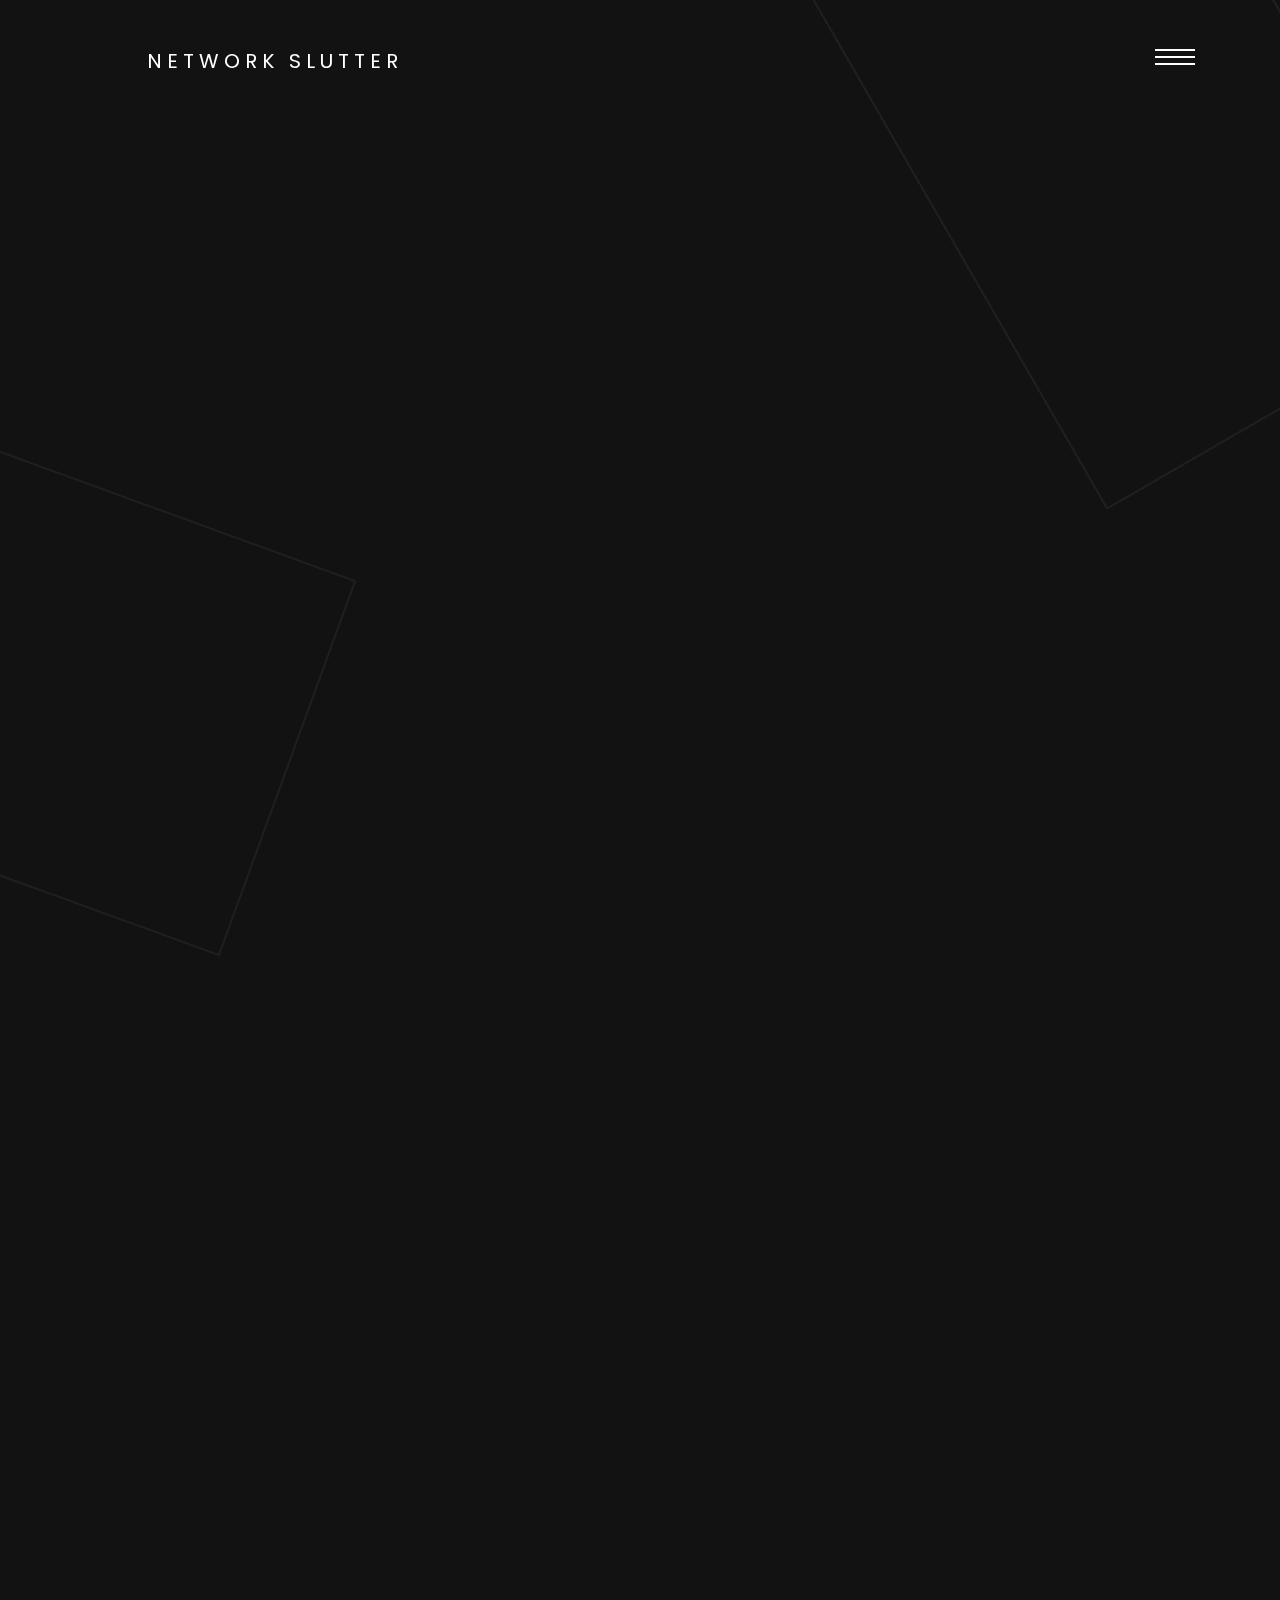
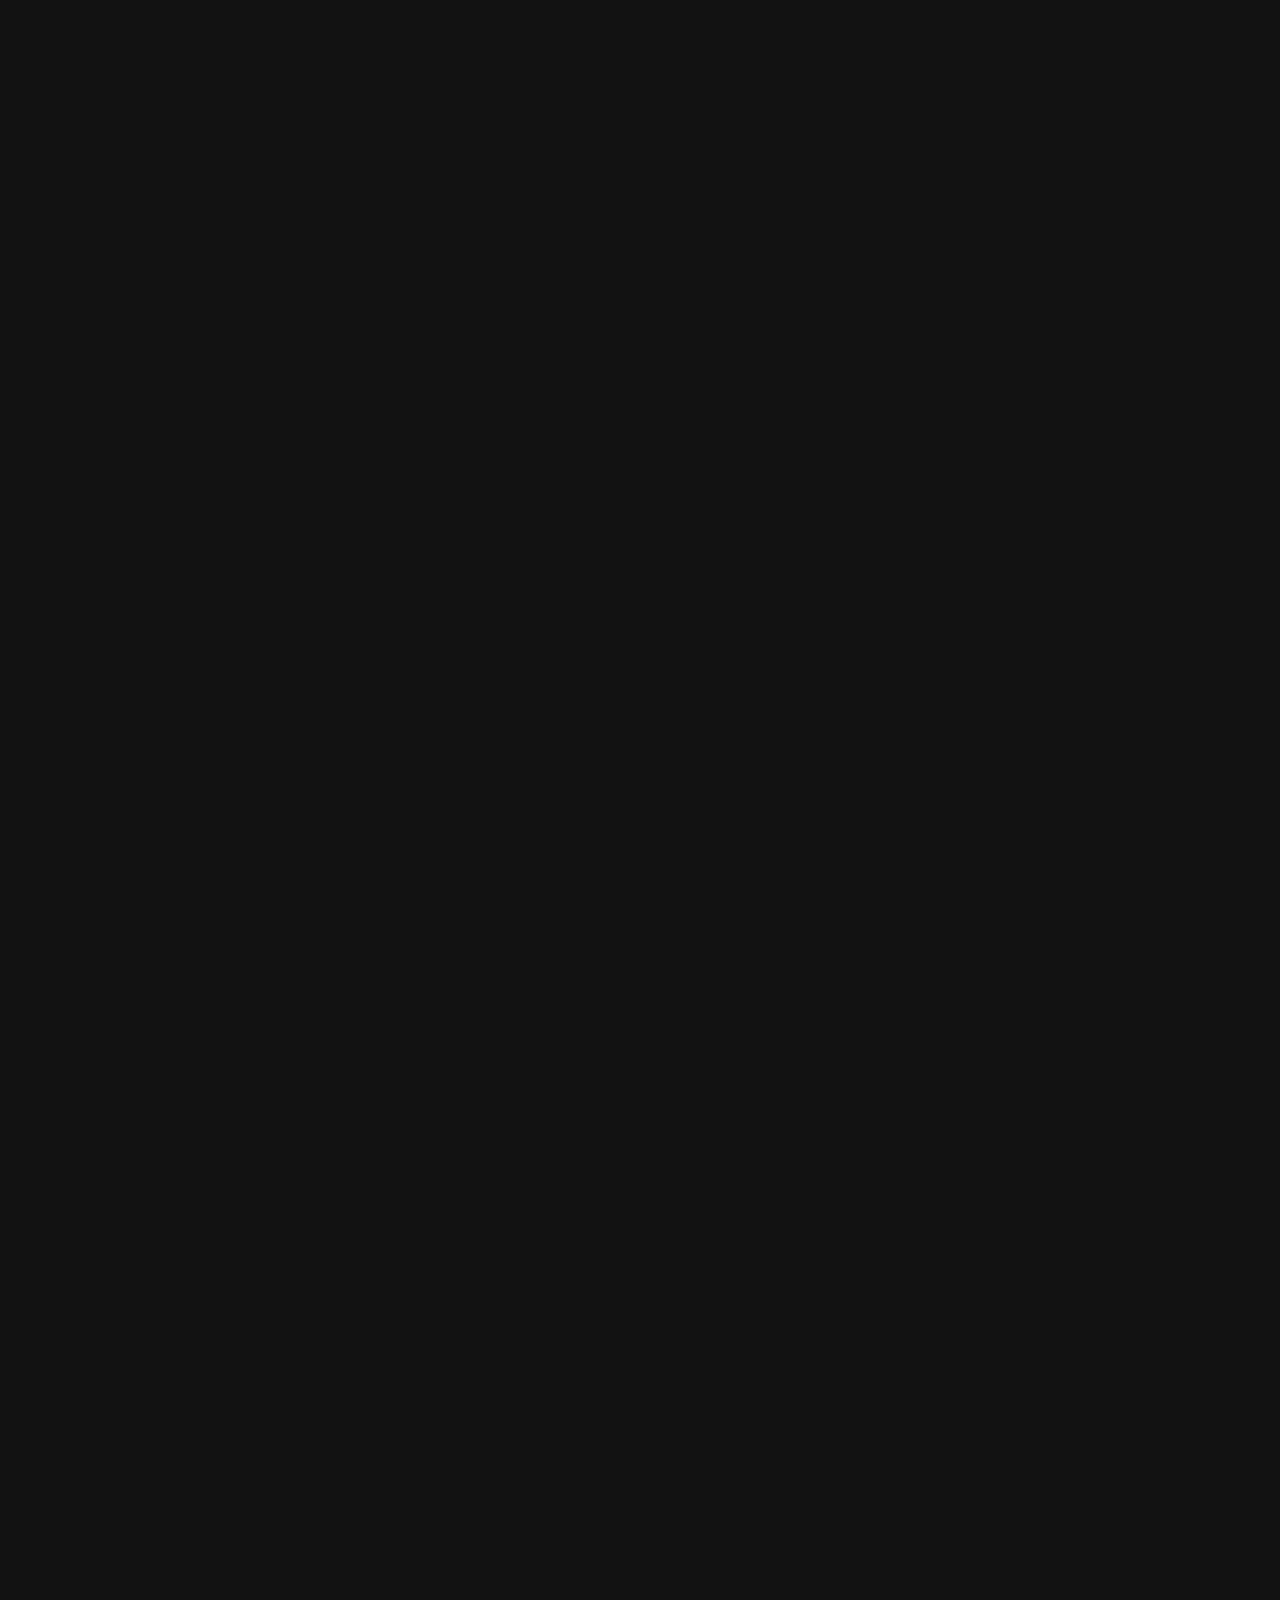
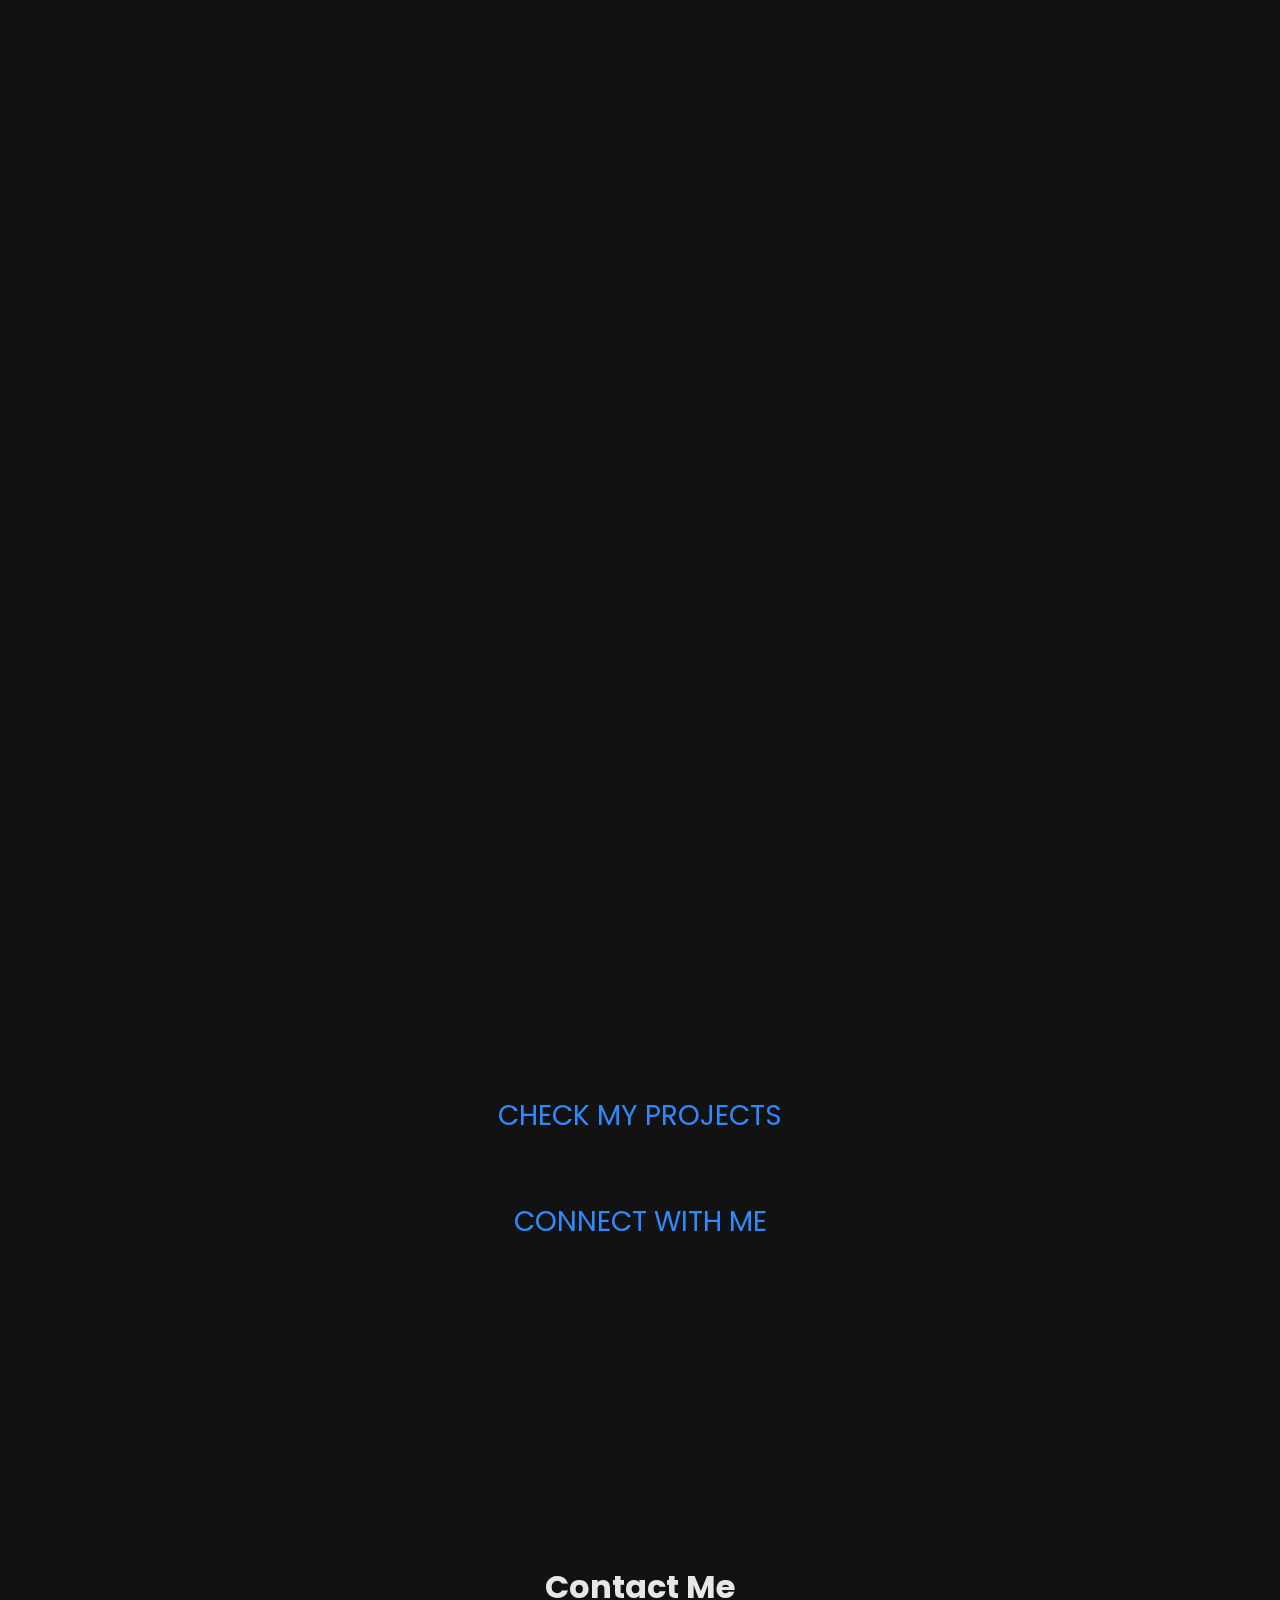
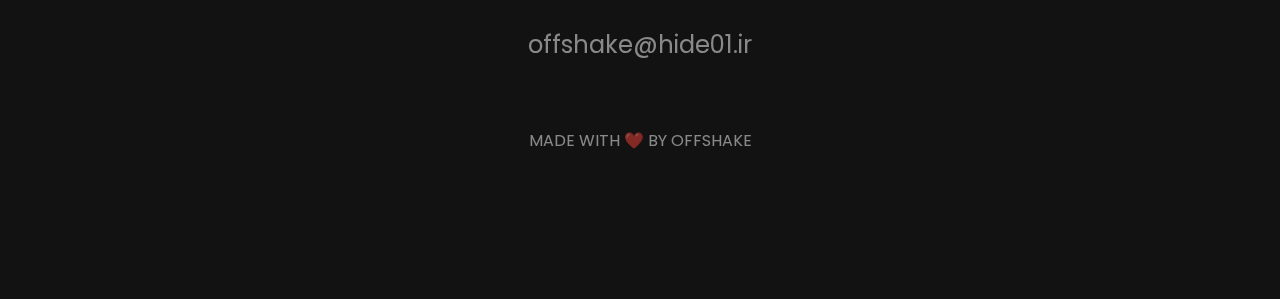
<file: index.html>
<!DOCTYPE html>
<html lang="en">

<head>
	<title> OFFSHAKE • Pentester </title>
	<meta charset="UTF-8">
	<meta name="description" content="Network Slutter, Portfolio website, Computer Science student">
	<meta name="keywords"
		content="OffShake, offshake, Network Slutter, NetSlutter, netslutter, coder, coding, linux, unix, arch user">
	<meta name="author" content="Network Slutter">
	<link rel="shortcut icon" type="image/png" href="images/offshake.png">
	<link rel="fluid-icon" href="fluidicon.png" title=" OFFSHAKE • Pentester ">
	<link rel="mask-icon" href="/images/offshake.svg">
	<link rel="icon" href="/images/offshake.png">
	<meta name="viewport" content="width=device-width, initial-scale=1, shrink-to-fit=no">
	<link href="https://fonts.googleapis.com/css?family=Poppins:300,400,700" rel="stylesheet">
	<link rel="stylesheet" href="css/open-iconic-bootstrap.min.css">
	<link rel="stylesheet" href="css/animate.css">
	<link rel="stylesheet" href="css/owl.carousel.min.css">
	<link rel="stylesheet" href="css/owl.theme.default.min.css">
	<link rel="stylesheet" href="css/magnific-popup.css">
	<link rel="stylesheet" href="css/aos.css">
	<link rel="stylesheet" href="css/ionicons.min.css">
	<link rel="stylesheet" href="css/bootstrap-datepicker.css">
	<link rel="stylesheet" href="css/jquery.timepicker.css">
	<link rel="stylesheet" href="css/flaticon.css">
	<link rel="stylesheet" href="css/icomoon.css">
	<link rel="stylesheet" href="css/style.css">
</head>
<div class="page">
	<nav id="colorlib-main-nav" role="navigation">
		<a href="#" class="js-colorlib-nav-toggle colorlib-nav-toggle active"><i></i></a>
		<div class="js-fullheight colorlib-table">
			<div class="colorlib-table-cell js-fullheight">
				<div class="row no-gutters">
					<div class="col-md-12 text-center">
						<h1 class="mb-4"><a href="index.html" class="logo">Networks Slutter</a></h1>
						<ul>
							<li class="active"><a href="index.html"><span><small>01</small>Resume</span></a>
							</li>
							<li><a href="projects.html"><span><small>02</small>Projects</span></a></li>
							<li><a href="https://github.com/netslutter/" target="_blank"><span><small>03</small>My
										GitHub</span></a></li>
							<li><a href="https://telegram.me/offshake"><span><small>04</small>Connet With Me</span></a></li>
							<li><a href="https://networkslutter.blogspot.com"><span><small>05</small>Blog</span></a></li>
						</ul>
					</div>
				</div>
			</div>
		</div>
	</nav>

	<div id="colorlib-page">
		<header>
			<div class="container">
				<div class="row">
					<div class="col-md-12">
						<div class="colorlib-navbar-brand">
							<a class="colorlib-logo" href="tariqulrayyan.github.io/"></span>Network Slutter</a>
						</div>
						<a href="#" class="js-colorlib-nav-toggle colorlib-nav-toggle"><i></i></a>
					</div>
				</div>
			</div>
		</header>

		<section class="home-slider owl-carousel js-fullheight">
			<div class="slider-item js-fullheight">
				<div class="overlay"></div>
				<div class="container">
					<div class="row slider-text align-items-center text-center justify-content-center"
						data-scrollax-parent="false">
						<div class="col-md-12 ftco-animate" data-scrollax=" properties: { translateY: '70%' }">
							<p><a href="#" class="scroll">Hello! I'm</a></p>
							<h1 class="mb-3" data-scrollax="properties: { translateY: '30%', opacity: 1.6 }">OffShake</h1>
							<p><a href="#" class="scroll">Ethical Hacker</a></p>
							<p><a href="#" class="scroll"><b>&</b></a></p>
							<p><a href="#" class="scroll">A Pentester</a></p>
							<p><a href="#" class="scroll">Who Also Loves Artificial Inteligence</a></p>
						</div>
					</div>
				</div>
			</div>
		</section>

		<section class="ftco-section about-section">
			<div class="container">
				<div class="row d-flex my-5" data-scrollax-parent="true">
					<div class="col-md-2"></div>
					<div class="col-md-6 wrap ftco-animate">
						<div class="about-desc">
							<h1 class="bold-text">About</h1>
							<div class="p-5">
								<h2 class="mb-5">Hi! I'm OffShake</h2>
								<p>Learn from yesterday, live for today, hope for tomorrow. The important thing is not
									to stop questioning.</p>
								<p><a href="#resume_of_offshake">Checkout my resume</a></p>
								<ul class="ftco-footer-social list-unstyled mt-4">
									<li><a href="https://github.com/netslutter/" target="_blank"><span
												class="icon-github"></span></a></li>
									<li><a href="https://api.whatsapp.com/send/?phone=12066385327&text&type=phone_number&app_absent=0&text=Hi,%20My%20name%20is"
											target="_blank"><span class="icon-whatsapp"></span></a></li>
									<li><a href="https://telegram.me/offshake" target="_blank"><span
												class="icon-telegram"></span></a></li>
									<li><a href="https://instagram.com/netslutter" target="_blank"><span
												class="icon-instagram"></span></a></li>
								</ul>
								<h5>Contact me here!</h5>
								<p>Email: <a href="mailto:offshake@hide01.ir">offshake@hide01.ir</a></p>
							</div>
						</div>
					</div>
				</div>
				<div class="row d-flex justify-content-end mt-5">
					<div class="col-md-10">
						<div class="profile ftco-animate">
							<h2 id="resume_of_ashwini" class="mb-4">Profile</h2>
							<h4 class="mb-4">I'm a Software Developer, Pentester & AI Enthusiast.</h4>
							<p>Hello , My name is Md Rayyan Nawaz,
								I'm a Software Developer and an
								Pentester with a pursuing degree of
								Bachelor in Technology in Computer
								Science branch and also I'm an
								Linux Enthusiast and a Open Source
								Advocate, Who loves to use and
								promote Open Source software and
								products.<br>
								My Aim is to work for an
								Organisation where I can utilize my
								skill and also travel the world.</p>
							<div class="row my-5">
								<div class="col-md-6">
									<p><strong>Name:</strong> <span>OffShake</span></p>
									<p><strong>Address:</strong> <span>XQ6V+MFW, Rajpalli Jamtara, Jamtara, Jharkhand Pin: 815351</span></p>
								</div>
							</div>
						</div>

						<div class="exp mt-5 ftco-animate">
							<h2 class="mb-4">Experience</h2>

							<div class="exp-wrap py-4">
								<div class="desc">
									<h4>Cyber Security Analyst<span> - XQ6V+MG Jamtara</span> </h4>
									<p class="location">Jharkhand</p>
								</div>
							</div>

							<div class="exp-wrap py-4">
								<div class="desc">
									<h4>Pentester <span> - BreachLock Inc</span> </h4>
									<p class="location">Startup</p>
								</div>
							</div>

							<div class="exp-wrap py-4">
								<div class="desc">
									<h4>Security Consultant <span> - Reltio </span> </h4>
									<p class="location">Startup</p>
								</div>
							</div>

							<div class="exp-wrap py-4">
								<div class="desc">
									<h4>Designer &amp; Developer <span> - <a href="https://networkslutter.blogspot.com"
												target="_blank">offshake.tech/blog</a></span> </h4>
								</div>
							</div>
							<div class="exp mt-5 ftco-animate">
								<h2 class="mb-4">Education</h2>
								<div class="exp-wrap py-4">
									<div class="desc">
										<h4>Bacheclor of Technology in Computer Science & Engineering<span> - O.P.
												Jindal University</span> </h4>
										<p class="location">Raigarh - Chhattisgarh</p>
									</div>
									<div class="year">
										<p>2018 - 2022</p>
									</div>
								</div>
								<div class="exp-wrap py-4">
									<div class="desc">
										<h4>12th PCM<span> - NEMS</span> </h4>
										<p class="location">Bhilai - Chhattisgarh</p>
									</div>
									<div class="year">
										<p>2017 - 2018</p>
									</div>
								</div>
								<div class="exp-wrap py-4">
									<div class="desc">
										<h4>10th<span> - NEMS</span> </h4>
										<p class="location">Bhilai - Chhattisgarh</p>
									</div>
									<div class="year">
										<p>2015 - 2016</p>
									</div>
								</div>
							</div>
						</div>
					</div>
				</div>
				<div class="row mt-5 flex-column ftco-animate">
					<div class="col-md-8">
						<h2 class="mb-4">My Technical Skills</h2><br>
					</div>
					<div class="col-md-6 animate-box">
						<div class="progress-wrap">
							<h4>GNU/LINUX</h4>
							<div class="progress">
								<div class="progress-bar color-1" role="progressbar" aria-valuenow="90"
									aria-valuemin="0" aria-valuemax="100" style="width:90%">
									<span>90%</span>
								</div>
							</div>
						</div>
					</div>
					<div class="col-md-6 animate-box" data-animate-effect="fadeInRight">
						<div class="progress-wrap">
							<h4>MACHINE LEARNING</h4>
							<div class="progress">
								<div class="progress-bar color-1" role="progressbar" aria-valuenow="80"
									aria-valuemin="0" aria-valuemax="100" style="width:80%">
									<span>80%</span>
								</div>
							</div>
						</div>
					</div>
					<div class="col-md-6 animate-box" data-animate-effect="fadeInRight">
						<div class="progress-wrap">
							<h4>BASH</h4>
							<div class="progress">
								<div class="progress-bar color-1" role="progressbar" aria-valuenow="85"
									aria-valuemin="0" aria-valuemax="100" style="width:85%">
									<span>85%</span>
								</div>
							</div>
						</div>
					</div>
					<div class="col-md-6 animate-box">
						<div class="progress-wrap">
							<h4>PYTHON 3</h4>
							<div class="progress">
								<div class="progress-bar color-1" role="progressbar" aria-valuenow="85"
									aria-valuemin="0" aria-valuemax="100" style="width:85%">
									<span>85%</span>
								</div>
							</div>
						</div>
					</div>
					<div class="col-md-6 animate-box">
						<div class="progress-wrap">
							<h4>C</h4>
							<div class="progress">
								<div class="progress-bar color-1" role="progressbar" aria-valuenow="75"
									aria-valuemin="0" aria-valuemax="100" style="width:75%">
									<span>75%</span>
								</div>
							</div>
						</div>
					</div>
					<div class="col-md-6 animate-box" data-animate-effect="fadeInRight">
						<div class="progress-wrap">
							<h4>SQL</h4>
							<div class="progress">
								<div class="progress-bar color-1" role="progressbar" aria-valuenow="70"
									aria-valuemin="0" aria-valuemax="100" style="width:70%">
									<span>70%</span>
								</div>
							</div>
						</div>
					</div>
					<div class="col-md-6 animate-box" data-animate-effect="fadeInRight">
						<div class="progress-wrap">
							<h4>Data Structure</h4>
							<div class="progress">
								<div class="progress-bar color-1" role="progressbar" aria-valuenow="80"
									aria-valuemin="0" aria-valuemax="100" style="width:80%">
									<span>80%</span>
								</div>
							</div>
						</div>
					</div>
					<div class="col-md-6 animate-box">
						<div class="progress-wrap">
							<h4>WordPress</h4>
							<div class="progress">
								<div class="progress-bar color-1" role="progressbar" aria-valuenow="70"
									aria-valuemin="0" aria-valuemax="100" style="width:70%">
									<span>70%</span>
								</div>
							</div>
						</div>
					</div>
				</div>
			</div>
	</div>
</div>
</section>
<section>
	<div class="container">
		<div class="row mb-5 justify-content-center">
			<h3 class="mb-3"><a href="projects.html">CHECK MY PROJECTS</a></h3>
		</div>
	<div class="row mb-5 justify-content-center">
			<h3 class="mb-3"><a href="tariqulrayyan.github.io">CONNECT WITH ME</a></h3>
		</div>
	</div>
</section>
<footer class="ftco-footer ftco-bg-dark ftco-section">
	<div class="container">
		<div class="row mb-5 justify-content-center">
			<div class="col-md-5 text-center">
				<div class="ftco-footer-widget mb-5">
					<ul class="ftco-footer-social list-unstyled">
						<li class="ftco-animate"><a href="https://github.com/netslutter" target="_blank"><span
									class="icon-github"></span></a></li>
						<li class="ftco-animate"><a href="https://api.whatsapp.com/send/?phone=12066385327&text&type=phone_number&app_absent=0&text=Hi,%20My%20name%20is"
								target="_blank"><span class="icon-whatsapp"></span></a></li>
						<li class="ftco-animate"><a href="telegram.me/offshake" target="_blank"><span
									class="icon-telegram"></span></a></li>
						<li class="ftco-animate"><a href="https://instagram.com/netslutter" target="_blank"><span
									class="icon-instagram"></span></a></li>
					</ul>
				</div>
				<div class="ftco-footer-widget text-center">
					<h2 class="mb-3">Contact Me</h2>
					<h4 class="mb-3"><a href="mailto:offshake@hide01.ir">offshake@hide01.ir</a></h4>
				</div>
			</div>
		</div>
		<div class="row">
			<div class="col-md-12 text-center">
				<p>MADE WITH ❤️ BY OFFSHAKE</p>
			</div>
		</div>
	</div>
</footer>

<!-- loader -->
<div id="ftco-loader" class="show fullscreen"><svg class="circular" width="48px" height="48px">
		<circle class="path-bg" cx="24" cy="24" r="22" fill="none" stroke-width="4" stroke="#eeeeee" />
		<circle class="path" cx="24" cy="24" r="22" fill="none" stroke-width="4" stroke-miterlimit="10"
			stroke="#F96D00" /></svg></div>

</div>

</div>
<!--Start of Tawk.to Script-->
<script type="text/javascript">
var Tawk_API=Tawk_API||{}, Tawk_LoadStart=new Date();
(function(){
var s1=document.createElement("script"),s0=document.getElementsByTagName("script")[0];
s1.async=true;
s1.src='https://embed.tawk.to/60727f7c067c2605c0c14053/1f2vk4030';
s1.charset='UTF-8';
s1.setAttribute('crossorigin','*');
s0.parentNode.insertBefore(s1,s0);
})();
</script>
<!--End of Tawk.to Script-->		


<script src="js/jquery.min.js"></script>
<script src="js/jquery-migrate-3.0.1.min.js"></script>
<script src="js/popper.min.js"></script>
<script src="js/bootstrap.min.js"></script>
<script src="js/jquery.easing.1.3.js"></script>
<script src="js/jquery.waypoints.min.js"></script>
<script src="js/jquery.stellar.min.js"></script>
<script src="js/owl.carousel.min.js"></script>
<script src="js/jquery.magnific-popup.min.js"></script>
<script src="js/aos.js"></script>
<script src="js/jquery.animateNumber.min.js"></script>
<script src="js/scrollax.min.js"></script>
<script src="js/bootstrap-datepicker.js"></script>
<script src="js/jquery.timepicker.min.js"></script>
<script src="js/main.js"></script>

</body>

</html>
</file>
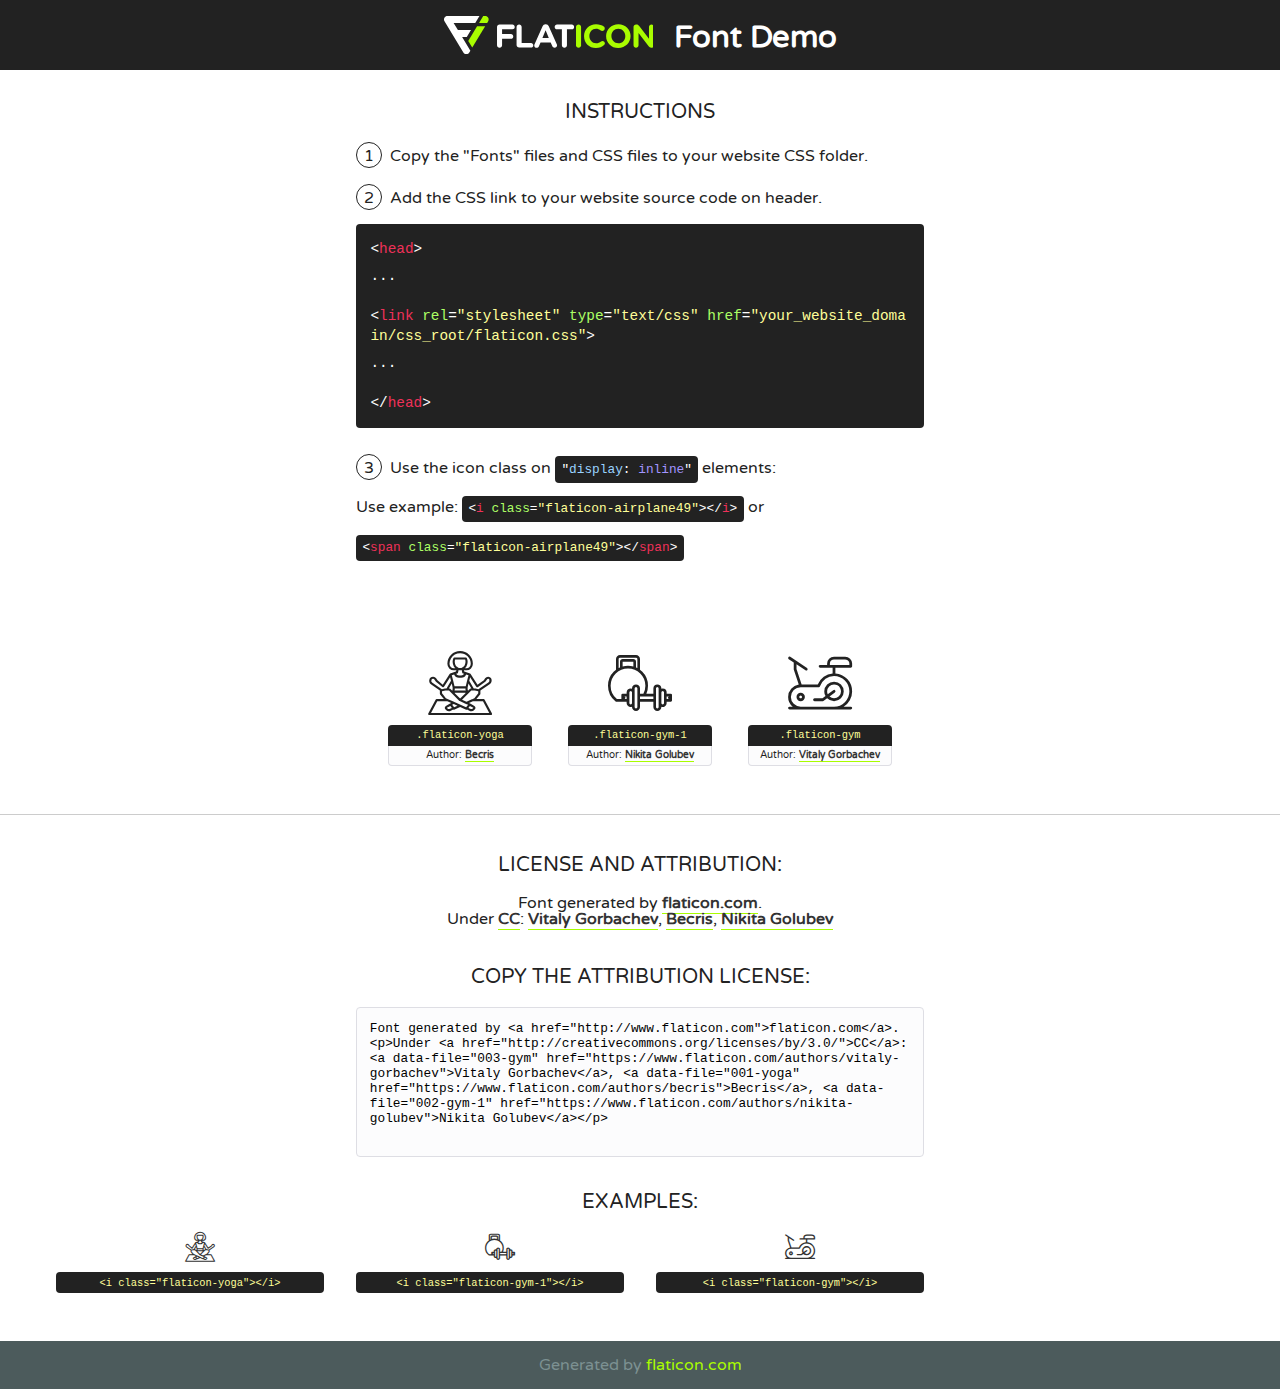
<file: fonts/flaticon/font/flaticon.html>
<!DOCTYPE html>
<!--
  Flaticon icon font: Flaticon
  Creation date: 23/07/2018 14:52
-->
<html>
<!DOCTYPE html>
<html>

<head>
    <title>Flaticon WebFont</title>
    <link href="http://fonts.googleapis.com/css?family=Varela+Round" rel="stylesheet" type="text/css" />
    <link rel="stylesheet" type="text/css" href="flaticon.css">
    <meta charset="UTF-8">
    <style>
    html, body, div, span, applet, object, iframe,
    h1, h2, h3, h4, h5, h6, p, blockquote, pre,
    a, abbr, acronym, address, big, cite, code,
    del, dfn, em, img, ins, kbd, q, s, samp,
    small, strike, strong, sub, sup, tt, var,
    b, u, i, center,
    dl, dt, dd, ol, ul, li,
    fieldset, form, label, legend,
    table, caption, tbody, tfoot, thead, tr, th, td,
    article, aside, canvas, details, embed, 
    figure, figcaption, footer, header, hgroup, 
    menu, nav, output, ruby, section, summary,
    time, mark, audio, video {
        margin: 0;
        padding: 0;
        border: 0;
        font-size: 100%;
        font: inherit;
        vertical-align: baseline;
    }
    /* HTML5 display-role reset for older browsers */
    article, aside, details, figcaption, figure, 
    footer, header, hgroup, menu, nav, section {
        display: block;
    }
    body {
        line-height: 1;
    }
    ol, ul {
        list-style: none;
    }
    blockquote, q {
        quotes: none;
    }
    blockquote:before, blockquote:after,
    q:before, q:after {
        content: '';
        content: none;
    }
    table {
        border-collapse: collapse;
        border-spacing: 0;
    }
    body {
        font-family: 'Varela Round', Helvetica, Arial, sans-serif;
        font-size: 16px;
        color: #222;
    }
    a {
        color: #333;
        border-bottom: 1px solid #a9fd00;
        font-weight: bold;
        text-decoration: none;
    }
    * {
        -moz-box-sizing: border-box;
        -webkit-box-sizing: border-box;
        box-sizing: border-box;
        margin: 0;
        padding: 0;
    }
    [class^="flaticon-"]:before, [class*=" flaticon-"]:before, [class^="flaticon-"]:after, [class*=" flaticon-"]:after {
        font-family: Flaticon;
        font-size: 30px;
        font-style: normal;
        margin-left: 20px;
        color: #333;
    }
    .wrapper {
        max-width: 600px;
        margin: auto;
        padding: 0 1em;
    }
    .title {
        font-size: 1.25em;
        text-align: center;
        margin-bottom: 1em;
        text-transform: uppercase;
    }
    header {
        text-align: center;
        background-color: #222;
        color: #fff;
        padding: 1em;
    }
    header .logo {
        width: 210px;
        height: 38px;
        display: inline-block;
        vertical-align: middle;
        margin-right: 1em;
        border: none;
    }
    header strong {
        font-size: 1.95em;
        font-weight: bold;
        vertical-align: middle;
        margin-top: 5px;
        display: inline-block;
    }
    .demo {
        margin: 2em auto;
        line-height: 1.25em;
    }
    .demo ul li {
        margin-bottom: 1em;
    }
    .demo ul li .num {
        color: #222;
        border-radius: 20px;
        display: inline-block;
        width: 26px;
        padding: 3px;
        height: 26px;
        text-align: center;
        margin-right: 0.5em;
        border: 1px solid #222;
    }
    .demo ul li code {
        background-color: #222;
        border-radius: 4px;
        padding: 0.25em 0.5em;
        display: inline-block;
        color: #fff;
        font-family: Consolas,Monaco,Lucida Console,Liberation Mono,DejaVu Sans Mono,Bitstream Vera Sans Mono,Courier New, monospace;
        font-weight: lighter;
        margin-top: 1em;
        font-size: 0.8em;
        word-break: break-all;
    }
    .demo ul li code.big {
        padding: 1em;
        font-size: 0.9em;
    }
    .demo ul li code .red {
        color: #EF3159;
    }
    .demo ul li code .green {
        color: #ACFF65;
    }
    .demo ul li code .yellow {
        color: #FFFF99;
    }
    .demo ul li code .blue {
        color: #99D3FF;
    }
    .demo ul li code .purple {
        color: #A295FF;
    }
    .demo ul li code .dots {
        margin-top: 0.5em;
        display: block;
    }
    #glyphs {
        border-bottom: 1px solid #ccc;
        padding: 2em 0;
        text-align: center;
    }
    .glyph {
        display: inline-block;
        width: 9em;
        margin: 1em;
        text-align: center;
        vertical-align: top;
        background: #FFF;
    }
    .glyph .glyph-icon {
        padding: 10px;
        display: block;
        font-family:"Flaticon";
        font-size: 64px;
        line-height: 1;
    }
    .glyph .glyph-icon:before {
        font-size: 64px;
        color: #222;
        margin-left: 0;
    }
    .class-name {
        font-size: 0.65em;
        background-color: #222;
        color: #fff;
        border-radius: 4px 4px 0 0;
        padding: 0.5em;
        color: #FFFF99;
        font-family: Consolas,Monaco,Lucida Console,Liberation Mono,DejaVu Sans Mono,Bitstream Vera Sans Mono,Courier New, monospace;
    }
    .author-name {
        font-size: 0.6em;
        background-color: #fcfcfd;
        border: 1px solid #DEDEE4;
        border-top: 0;
        border-radius: 0 0 4px 4px;
        padding: 0.5em;
    }
    .class-name:last-child {
        font-size: 10px;
        color:#888;
    }
    .class-name:last-child a {
        font-size: 10px;
        color:#555;
    }
    .class-name:last-child a:hover {
        color:#a9fd00;
    }
    .glyph > input {
        display: block;
        width: 100px;
        margin: 5px auto;
        text-align: center;
        font-size: 12px;
        cursor: text;
    }
    .glyph > input.icon-input {
        font-family:"Flaticon";
        font-size: 16px;
        margin-bottom: 10px;
    }
    .attribution .title {
        margin-top: 2em;
    }
    .attribution textarea {
        background-color: #fcfcfd;
        padding: 1em;
        border: none;
        box-shadow: none;
        border: 1px solid #DEDEE4;
        border-radius: 4px;
        resize: none;
        width: 100%;
        height: 150px;
        font-size: 0.8em;
        font-family: Consolas,Monaco,Lucida Console,Liberation Mono,DejaVu Sans Mono,Bitstream Vera Sans Mono,Courier New, monospace;
        -webkit-appearance: none;
    }
    .iconsuse {
        margin: 2em auto;
        text-align: center;
        max-width: 1200px;
    }
    .iconsuse:after {
        content: '';
        display: table;
        clear: both;
    }
    .iconsuse .image {
        float: left;
        width: 25%;
        padding: 0 1em;
    }
    .iconsuse .image p {
        margin-bottom: 1em;
    }
    .iconsuse .image span {
        display: block;
        font-size: 0.65em;
        background-color: #222;
        color: #fff;
        border-radius: 4px;
        padding: 0.5em;
        color: #FFFF99;
        margin-top: 1em;
        font-family: Consolas,Monaco,Lucida Console,Liberation Mono,DejaVu Sans Mono,Bitstream Vera Sans Mono,Courier New, monospace;
    }
    #footer {
        text-align: center;
        background-color: #4C5B5C;
        color: #7c9192;
        padding: 1em;
    }
    #footer a {
        border: none;
        color: #a9fd00;
        font-weight: normal;
    }
    @media (max-width: 960px) {
        .iconsuse .image {
            width: 50%;
        }
    }
    @media (max-width: 560px) {
        .iconsuse .image {
            width: 100%;
        }
    }
    </style>
</head>

<body class="characters-off">

    <header>
        <a href="http://www.flaticon.com" target="_blank" class="logo">
            <svg version="1.1" xmlns="http://www.w3.org/2000/svg" xmlns:xlink="http://www.w3.org/1999/xlink" xmlns:a="http://ns.adobe.com/AdobeSVGViewerExtensions/3.0/" viewBox="0 0 560.875 102.036" enable-background="new 0 0 560.875 102.036" xml:space="preserve">
                <defs>
                </defs>
                <g>
                    <g class="letters">
                        <path fill="#ffffff" d="M141.596,29.675c0-3.777,2.985-6.767,6.764-6.767h34.438c3.426,0,6.15,2.728,6.15,6.15
                        c0,3.43-2.724,6.149-6.15,6.149h-27.674v13.091h23.719c3.429,0,6.151,2.724,6.151,6.15c0,3.43-2.723,6.149-6.151,6.149h-23.719
                        v17.574c0,3.773-2.986,6.761-6.764,6.761c-3.779,0-6.764-2.989-6.764-6.761V29.675z"></path>
                        <path fill="#ffffff" d="M193.844,29.149c0-3.781,2.985-6.767,6.764-6.767c3.776,0,6.763,2.985,6.763,6.767v42.957h25.039
                        c3.426,0,6.149,2.726,6.149,6.153c0,3.425-2.723,6.15-6.149,6.15h-31.802c-3.779,0-6.764-2.986-6.764-6.768V29.149z"></path>
                        <path fill="#ffffff" d="M241.891,75.71l21.438-48.407c1.492-3.341,4.215-5.357,7.906-5.357h0.792
                        c3.686,0,6.323,2.017,7.815,5.357l21.439,48.407c0.436,0.967,0.701,1.845,0.701,2.723c0,3.602-2.809,6.501-6.414,6.501
                        c-3.161,0-5.269-1.845-6.499-4.655l-4.132-9.661h-27.059l-4.301,10.102c-1.144,2.631-3.426,4.214-6.237,4.214
                        c-3.517,0-6.24-2.81-6.24-6.325C241.1,77.64,241.451,76.677,241.891,75.71z M279.932,58.666l-8.521-20.297l-8.526,20.297H279.932
                        z"></path>
                        <path fill="#ffffff" d="M314.864,35.387H301.86c-3.429,0-6.239-2.813-6.239-6.238c0-3.429,2.811-6.24,6.239-6.24h39.533
                        c3.426,0,6.237,2.811,6.237,6.24c0,3.425-2.811,6.238-6.237,6.238h-13.001v42.785c0,3.773-2.99,6.761-6.764,6.761
                        c-3.779,0-6.764-2.989-6.764-6.761V35.387z"></path>
                        <path fill="#A9FD00" d="M352.615,29.149c0-3.781,2.985-6.767,6.767-6.767c3.774,0,6.761,2.985,6.761,6.767v49.024
                        c0,3.773-2.987,6.761-6.761,6.761c-3.781,0-6.767-2.989-6.767-6.761V29.149z"></path>
                        <path fill="#A9FD00" d="M374.132,53.836v-0.179c0-17.481,13.178-31.801,32.065-31.801c9.22,0,15.459,2.458,20.557,6.238
                        c1.402,1.054,2.637,2.985,2.637,5.357c0,3.692-2.985,6.59-6.681,6.59c-1.845,0-3.071-0.702-4.044-1.319
                        c-3.776-2.813-7.729-4.393-12.562-4.393c-10.364,0-17.831,8.611-17.831,19.154v0.173c0,10.542,7.291,19.329,17.831,19.329
                        c5.715,0,9.492-1.756,13.359-4.834c1.049-0.874,2.458-1.491,4.039-1.491c3.429,0,6.325,2.813,6.325,6.236
                        c0,2.106-1.056,3.78-2.282,4.834c-5.539,4.834-12.036,7.733-21.878,7.733C387.572,85.464,374.132,71.493,374.132,53.836z"></path>
                        <path fill="#A9FD00" d="M433.009,53.836v-0.179c0-17.481,13.79-31.801,32.766-31.801c18.981,0,32.592,14.143,32.592,31.628v0.173
                        c0,17.483-13.785,31.807-32.769,31.807C446.625,85.464,433.009,71.32,433.009,53.836z M484.224,53.836v-0.179
                        c0-10.539-7.725-19.326-18.626-19.326c-10.893,0-18.449,8.611-18.449,19.154v0.173c0,10.542,7.73,19.329,18.626,19.329
                        C476.676,72.986,484.224,64.378,484.224,53.836z"></path>
                        <path fill="#A9FD00" d="M506.233,29.321c0-3.774,2.99-6.763,6.767-6.763h1.401c3.252,0,5.183,1.583,7.029,3.953l26.093,34.265
                        V29.059c0-3.692,2.99-6.677,6.681-6.677c3.683,0,6.671,2.985,6.671,6.677v48.934c0,3.78-2.987,6.765-6.764,6.765h-0.436
                        c-3.257,0-5.188-1.581-7.034-3.953l-27.056-35.492v32.944c0,3.687-2.985,6.676-6.678,6.676c-3.683,0-6.673-2.989-6.673-6.676
                        V29.321z"></path>
                    </g>
                    <g class="insignia">
                        <path fill="#ffffff" d="M48.372,56.137h12.517l11.156-18.537H37.186L25.688,18.539h57.825L94.668,0H9.271
                        C5.925,0,2.842,1.801,1.198,4.716c-1.644,2.907-1.593,6.482,0.134,9.343l50.38,83.501c1.678,2.781,4.689,4.476,7.938,4.476
                        c3.246,0,6.257-1.695,7.935-4.476l2.898-4.804L48.372,56.137z"></path>
                        <g class="i">
                            <path fill="#A9FD00" d="M93.575,18.539h0.031v0.004l21.652,0.004l2.705-4.488c1.727-2.861,1.778-6.436,0.133-9.343
                            C116.454,1.801,113.371,0,110.026,0h-5.294L93.575,18.539z"></path>
                            <polygon fill="#A9FD00" points="88.291,27.356 64.725,66.486 75.519,84.404 109.942,27.356"></polygon>
                        </g>
                    </g>
                </g>
            </svg>
        </a>
        <strong>Font Demo</strong>
    </header>


    <section class="demo wrapper">

        <p class="title">Instructions</p>

        <ul>
            <li>
                <span class="num">1</span>Copy the "Fonts" files and CSS files to your website CSS folder.
            </li>
            <li>
                <span class="num">2</span>Add the CSS link to your website source code on header.
                <code class="big">
                    &lt;<span class="red">head</span>&gt;
                    <br/><span class="dots">...</span>
                    <br/>&lt;<span class="red">link</span> <span class="green">rel</span>=<span class="yellow">"stylesheet"</span> <span class="green">type</span>=<span class="yellow">"text/css"</span> <span class="green">href</span>=<span class="yellow">"your_website_domain/css_root/flaticon.css"</span>&gt;
                    <br/><span class="dots">...</span>
                    <br/>&lt;/<span class="red">head</span>&gt;
                </code>
            </li>

            <li>
                <p>
                    <span class="num">3</span>Use the icon class on <code>"<span class="blue">display</span>:<span class="purple"> inline</span>"</code> elements:
                    <br />
                    Use example: <code>&lt;<span class="red">i</span> <span class="green">class</span>=<span class="yellow">&quot;flaticon-airplane49&quot;</span>&gt;&lt;/<span class="red">i</span>&gt;</code> or <code>&lt;<span class="red">span</span> <span class="green">class</span>=<span class="yellow">&quot;flaticon-airplane49&quot;</span>&gt;&lt;/<span class="red">span</span>&gt;</code>
            </li>
        </ul>

    </section>




   <section id="glyphs">          
    
      
        <div class="glyph"><div class="glyph-icon flaticon-yoga"></div>
            <div class="class-name">.flaticon-yoga</div>
            <div class="author-name">Author: <a data-file="001-yoga" href="https://www.flaticon.com/authors/becris">Becris</a> </div> 
        </div>        
        
        <div class="glyph"><div class="glyph-icon flaticon-gym-1"></div>
            <div class="class-name">.flaticon-gym-1</div>
            <div class="author-name">Author: <a data-file="002-gym-1" href="https://www.flaticon.com/authors/nikita-golubev">Nikita Golubev</a> </div> 
        </div>        
        
        <div class="glyph"><div class="glyph-icon flaticon-gym"></div>
            <div class="class-name">.flaticon-gym</div>
            <div class="author-name">Author: <a data-file="003-gym" href="https://www.flaticon.com/authors/vitaly-gorbachev">Vitaly Gorbachev</a> </div> 
        </div>        
        

    </section>



    <section class="attribution wrapper"   style="text-align:center;">

      <div class="title">License and attribution:</div><div class="attrDiv">Font generated by <a href="http://www.flaticon.com">flaticon.com</a>. <div><p>Under <a href="http://creativecommons.org/licenses/by/3.0/">CC</a>: <a data-file="003-gym" href="https://www.flaticon.com/authors/vitaly-gorbachev">Vitaly Gorbachev</a>, <a data-file="001-yoga" href="https://www.flaticon.com/authors/becris">Becris</a>, <a data-file="002-gym-1" href="https://www.flaticon.com/authors/nikita-golubev">Nikita Golubev</a></p>  </div>
      </div>
      <div class="title">Copy the Attribution License:</div>

    <textarea onclick="this.focus();this.select();">Font generated by &lt;a href=&quot;http://www.flaticon.com&quot;&gt;flaticon.com&lt;/a&gt;. <p>Under <a href="http://creativecommons.org/licenses/by/3.0/">CC</a>: <a data-file="003-gym" href="https://www.flaticon.com/authors/vitaly-gorbachev">Vitaly Gorbachev</a>, <a data-file="001-yoga" href="https://www.flaticon.com/authors/becris">Becris</a>, <a data-file="002-gym-1" href="https://www.flaticon.com/authors/nikita-golubev">Nikita Golubev</a></p>  
     </textarea>

    </section>

    <section class="iconsuse">

          <div class="title">Examples:</div>            
             
            <div class="image">
                <p>
                    <i class="glyph-icon flaticon-yoga"></i> 
                    <span>&lt;i class=&quot;flaticon-yoga&quot;&gt;&lt;/i&gt;</span>
                </p>
            </div>
            
            <div class="image">
                <p>
                    <i class="glyph-icon flaticon-gym-1"></i> 
                    <span>&lt;i class=&quot;flaticon-gym-1&quot;&gt;&lt;/i&gt;</span>
                </p>
            </div>
            
            <div class="image">
                <p>
                    <i class="glyph-icon flaticon-gym"></i> 
                    <span>&lt;i class=&quot;flaticon-gym&quot;&gt;&lt;/i&gt;</span>
                </p>
            </div>
                       
        </div>
                            
    </section>

<div id="footer">
    <div>Generated by <a href="http://www.flaticon.com">flaticon.com</a>
    </div>
</div>



</body>
</html>
</file>
<file: css/flaticon.css>
/*
    Flaticon icon font: Flaticon
    Creation date: 23/07/2018 14:52
    */

@font-face {
  font-family: "Flaticon";
  src: url("../fonts/flaticon/font/Flaticon.eot");
  src: url("../fonts/flaticon/font/Flaticon.eot?#iefix") format("embedded-opentype"),
       url("../fonts/flaticon/font/Flaticon.woff") format("woff"),
       url("../fonts/flaticon/font/Flaticon.ttf") format("truetype"),
       url("../fonts/flaticon/font/Flaticon.svg#Flaticon") format("svg");
  font-weight: normal;
  font-style: normal;
}

@media screen and (-webkit-min-device-pixel-ratio:0) {
  @font-face {
    font-family: "Flaticon";
    src: url("../fonts/flaticon/font/Flaticon.svg#Flaticon") format("svg");
  }
}

[class^="flaticon-"]:before, [class*=" flaticon-"]:before,
[class^="flaticon-"]:after, [class*=" flaticon-"]:after {   
  font-family: Flaticon;
  font-style: normal;
  font-weight: normal;
  font-variant: normal;
  text-transform: none;
  line-height: 1;

  /* Better Font Rendering =========== */
  -webkit-font-smoothing: antialiased;
  -moz-osx-font-smoothing: grayscale;
}

.flaticon-yoga:before { content: "\f100"; }
.flaticon-gym-1:before { content: "\f101"; }
.flaticon-gym:before { content: "\f102"; }
</file>
<file: css/icomoon.css>
@font-face {
  font-family: 'icomoon';
  src:  url('../fonts/icomoon/icomoon.eot?6tt51o');
  src:  url('../fonts/icomoon/icomoon.eot?6tt51o#iefix') format('embedded-opentype'),
    url('../fonts/icomoon/icomoon.ttf?6tt51o') format('truetype'),
    url('../fonts/icomoon/icomoon.woff?6tt51o') format('woff'),
    url('../fonts/icomoon/icomoon.svg?6tt51o#icomoon') format('svg');
  font-weight: normal;
  font-style: normal;
}

[class^="icon-"], [class*=" icon-"] {
  /* use !important to prevent issues with browser extensions that change fonts */
  font-family: 'icomoon' !important;
  speak: none;
  font-style: normal;
  font-weight: normal;
  font-variant: normal;
  text-transform: none;
  line-height: 1;

  /* Better Font Rendering =========== */
  -webkit-font-smoothing: antialiased;
  -moz-osx-font-smoothing: grayscale;
}

.icon-asterisk:before {
  content: "\f069";
}
.icon-plus:before {
  content: "\f067";
}
.icon-question:before {
  content: "\f128";
}
.icon-minus:before {
  content: "\f068";
}
.icon-glass:before {
  content: "\f000";
}
.icon-music:before {
  content: "\f001";
}
.icon-search:before {
  content: "\f002";
}
.icon-envelope-o:before {
  content: "\f003";
}
.icon-heart:before {
  content: "\f004";
}
.icon-star:before {
  content: "\f005";
}
.icon-star-o:before {
  content: "\f006";
}
.icon-user:before {
  content: "\f007";
}
.icon-film:before {
  content: "\f008";
}
.icon-th-large:before {
  content: "\f009";
}
.icon-th:before {
  content: "\f00a";
}
.icon-th-list:before {
  content: "\f00b";
}
.icon-check:before {
  content: "\f00c";
}
.icon-close:before {
  content: "\f00d";
}
.icon-remove:before {
  content: "\f00d";
}
.icon-times:before {
  content: "\f00d";
}
.icon-search-plus:before {
  content: "\f00e";
}
.icon-search-minus:before {
  content: "\f010";
}
.icon-power-off:before {
  content: "\f011";
}
.icon-signal:before {
  content: "\f012";
}
.icon-cog:before {
  content: "\f013";
}
.icon-gear:before {
  content: "\f013";
}
.icon-trash-o:before {
  content: "\f014";
}
.icon-home:before {
  content: "\f015";
}
.icon-file-o:before {
  content: "\f016";
}
.icon-clock-o:before {
  content: "\f017";
}
.icon-road:before {
  content: "\f018";
}
.icon-download:before {
  content: "\f019";
}
.icon-arrow-circle-o-down:before {
  content: "\f01a";
}
.icon-arrow-circle-o-up:before {
  content: "\f01b";
}
.icon-inbox:before {
  content: "\f01c";
}
.icon-play-circle-o:before {
  content: "\f01d";
}
.icon-repeat:before {
  content: "\f01e";
}
.icon-rotate-right:before {
  content: "\f01e";
}
.icon-refresh:before {
  content: "\f021";
}
.icon-list-alt:before {
  content: "\f022";
}
.icon-lock:before {
  content: "\f023";
}
.icon-flag:before {
  content: "\f024";
}
.icon-headphones:before {
  content: "\f025";
}
.icon-volume-off:before {
  content: "\f026";
}
.icon-volume-down:before {
  content: "\f027";
}
.icon-volume-up:before {
  content: "\f028";
}
.icon-qrcode:before {
  content: "\f029";
}
.icon-barcode:before {
  content: "\f02a";
}
.icon-tag:before {
  content: "\f02b";
}
.icon-tags:before {
  content: "\f02c";
}
.icon-book:before {
  content: "\f02d";
}
.icon-bookmark:before {
  content: "\f02e";
}
.icon-print:before {
  content: "\f02f";
}
.icon-camera:before {
  content: "\f030";
}
.icon-font:before {
  content: "\f031";
}
.icon-bold:before {
  content: "\f032";
}
.icon-italic:before {
  content: "\f033";
}
.icon-text-height:before {
  content: "\f034";
}
.icon-text-width:before {
  content: "\f035";
}
.icon-align-left:before {
  content: "\f036";
}
.icon-align-center:before {
  content: "\f037";
}
.icon-align-right:before {
  content: "\f038";
}
.icon-align-justify:before {
  content: "\f039";
}
.icon-list:before {
  content: "\f03a";
}
.icon-dedent:before {
  content: "\f03b";
}
.icon-outdent:before {
  content: "\f03b";
}
.icon-indent:before {
  content: "\f03c";
}
.icon-video-camera:before {
  content: "\f03d";
}
.icon-image:before {
  content: "\f03e";
}
.icon-photo:before {
  content: "\f03e";
}
.icon-picture-o:before {
  content: "\f03e";
}
.icon-pencil:before {
  content: "\f040";
}
.icon-map-marker:before {
  content: "\f041";
}
.icon-adjust:before {
  content: "\f042";
}
.icon-tint:before {
  content: "\f043";
}
.icon-edit:before {
  content: "\f044";
}
.icon-pencil-square-o:before {
  content: "\f044";
}
.icon-share-square-o:before {
  content: "\f045";
}
.icon-check-square-o:before {
  content: "\f046";
}
.icon-arrows:before {
  content: "\f047";
}
.icon-step-backward:before {
  content: "\f048";
}
.icon-fast-backward:before {
  content: "\f049";
}
.icon-backward:before {
  content: "\f04a";
}
.icon-play:before {
  content: "\f04b";
}
.icon-pause:before {
  content: "\f04c";
}
.icon-stop:before {
  content: "\f04d";
}
.icon-forward:before {
  content: "\f04e";
}
.icon-fast-forward:before {
  content: "\f050";
}
.icon-step-forward:before {
  content: "\f051";
}
.icon-eject:before {
  content: "\f052";
}
.icon-chevron-left:before {
  content: "\f053";
}
.icon-chevron-right:before {
  content: "\f054";
}
.icon-plus-circle:before {
  content: "\f055";
}
.icon-minus-circle:before {
  content: "\f056";
}
.icon-times-circle:before {
  content: "\f057";
}
.icon-check-circle:before {
  content: "\f058";
}
.icon-question-circle:before {
  content: "\f059";
}
.icon-info-circle:before {
  content: "\f05a";
}
.icon-crosshairs:before {
  content: "\f05b";
}
.icon-times-circle-o:before {
  content: "\f05c";
}
.icon-check-circle-o:before {
  content: "\f05d";
}
.icon-ban:before {
  content: "\f05e";
}
.icon-arrow-left:before {
  content: "\f060";
}
.icon-arrow-right:before {
  content: "\f061";
}
.icon-arrow-up:before {
  content: "\f062";
}
.icon-arrow-down:before {
  content: "\f063";
}
.icon-mail-forward:before {
  content: "\f064";
}
.icon-share:before {
  content: "\f064";
}
.icon-expand:before {
  content: "\f065";
}
.icon-compress:before {
  content: "\f066";
}
.icon-exclamation-circle:before {
  content: "\f06a";
}
.icon-gift:before {
  content: "\f06b";
}
.icon-leaf:before {
  content: "\f06c";
}
.icon-fire:before {
  content: "\f06d";
}
.icon-eye:before {
  content: "\f06e";
}
.icon-eye-slash:before {
  content: "\f070";
}
.icon-exclamation-triangle:before {
  content: "\f071";
}
.icon-warning:before {
  content: "\f071";
}
.icon-plane:before {
  content: "\f072";
}
.icon-calendar:before {
  content: "\f073";
}
.icon-random:before {
  content: "\f074";
}
.icon-comment:before {
  content: "\f075";
}
.icon-magnet:before {
  content: "\f076";
}
.icon-chevron-up:before {
  content: "\f077";
}
.icon-chevron-down:before {
  content: "\f078";
}
.icon-retweet:before {
  content: "\f079";
}
.icon-shopping-cart:before {
  content: "\f07a";
}
.icon-folder:before {
  content: "\f07b";
}
.icon-folder-open:before {
  content: "\f07c";
}
.icon-arrows-v:before {
  content: "\f07d";
}
.icon-arrows-h:before {
  content: "\f07e";
}
.icon-bar-chart:before {
  content: "\f080";
}
.icon-bar-chart-o:before {
  content: "\f080";
}
.icon-twitter-square:before {
  content: "\f081";
}
.icon-facebook-square:before {
  content: "\f082";
}
.icon-camera-retro:before {
  content: "\f083";
}
.icon-key:before {
  content: "\f084";
}
.icon-cogs:before {
  content: "\f085";
}
.icon-gears:before {
  content: "\f085";
}
.icon-comments:before {
  content: "\f086";
}
.icon-thumbs-o-up:before {
  content: "\f087";
}
.icon-thumbs-o-down:before {
  content: "\f088";
}
.icon-star-half:before {
  content: "\f089";
}
.icon-heart-o:before {
  content: "\f08a";
}
.icon-sign-out:before {
  content: "\f08b";
}
.icon-linkedin-square:before {
  content: "\f08c";
}
.icon-thumb-tack:before {
  content: "\f08d";
}
.icon-external-link:before {
  content: "\f08e";
}
.icon-sign-in:before {
  content: "\f090";
}
.icon-trophy:before {
  content: "\f091";
}
.icon-github-square:before {
  content: "\f092";
}
.icon-upload:before {
  content: "\f093";
}
.icon-lemon-o:before {
  content: "\f094";
}
.icon-phone:before {
  content: "\f095";
}
.icon-square-o:before {
  content: "\f096";
}
.icon-bookmark-o:before {
  content: "\f097";
}
.icon-phone-square:before {
  content: "\f098";
}
.icon-twitter:before {
  content: "\f099";
}
.icon-facebook:before {
  content: "\f09a";
}
.icon-facebook-f:before {
  content: "\f09a";
}
.icon-github:before {
  content: "\f09b";
}
.icon-unlock:before {
  content: "\f09c";
}
.icon-credit-card:before {
  content: "\f09d";
}
.icon-feed:before {
  content: "\f09e";
}
.icon-rss:before {
  content: "\f09e";
}
.icon-hdd-o:before {
  content: "\f0a0";
}
.icon-bullhorn:before {
  content: "\f0a1";
}
.icon-bell-o:before {
  content: "\f0a2";
}
.icon-certificate:before {
  content: "\f0a3";
}
.icon-hand-o-right:before {
  content: "\f0a4";
}
.icon-hand-o-left:before {
  content: "\f0a5";
}
.icon-hand-o-up:before {
  content: "\f0a6";
}
.icon-hand-o-down:before {
  content: "\f0a7";
}
.icon-arrow-circle-left:before {
  content: "\f0a8";
}
.icon-arrow-circle-right:before {
  content: "\f0a9";
}
.icon-arrow-circle-up:before {
  content: "\f0aa";
}
.icon-arrow-circle-down:before {
  content: "\f0ab";
}
.icon-globe:before {
  content: "\f0ac";
}
.icon-wrench:before {
  content: "\f0ad";
}
.icon-tasks:before {
  content: "\f0ae";
}
.icon-filter:before {
  content: "\f0b0";
}
.icon-briefcase:before {
  content: "\f0b1";
}
.icon-arrows-alt:before {
  content: "\f0b2";
}
.icon-group:before {
  content: "\f0c0";
}
.icon-users:before {
  content: "\f0c0";
}
.icon-chain:before {
  content: "\f0c1";
}
.icon-link:before {
  content: "\f0c1";
}
.icon-cloud:before {
  content: "\f0c2";
}
.icon-flask:before {
  content: "\f0c3";
}
.icon-cut:before {
  content: "\f0c4";
}
.icon-scissors:before {
  content: "\f0c4";
}
.icon-copy:before {
  content: "\f0c5";
}
.icon-files-o:before {
  content: "\f0c5";
}
.icon-paperclip:before {
  content: "\f0c6";
}
.icon-floppy-o:before {
  content: "\f0c7";
}
.icon-save:before {
  content: "\f0c7";
}
.icon-square:before {
  content: "\f0c8";
}
.icon-bars:before {
  content: "\f0c9";
}
.icon-navicon:before {
  content: "\f0c9";
}
.icon-reorder:before {
  content: "\f0c9";
}
.icon-list-ul:before {
  content: "\f0ca";
}
.icon-list-ol:before {
  content: "\f0cb";
}
.icon-strikethrough:before {
  content: "\f0cc";
}
.icon-underline:before {
  content: "\f0cd";
}
.icon-table:before {
  content: "\f0ce";
}
.icon-magic:before {
  content: "\f0d0";
}
.icon-truck:before {
  content: "\f0d1";
}
.icon-pinterest:before {
  content: "\f0d2";
}
.icon-pinterest-square:before {
  content: "\f0d3";
}
.icon-google-plus-square:before {
  content: "\f0d4";
}
.icon-google-plus:before {
  content: "\f0d5";
}
.icon-money:before {
  content: "\f0d6";
}
.icon-caret-down:before {
  content: "\f0d7";
}
.icon-caret-up:before {
  content: "\f0d8";
}
.icon-caret-left:before {
  content: "\f0d9";
}
.icon-caret-right:before {
  content: "\f0da";
}
.icon-columns:before {
  content: "\f0db";
}
.icon-sort:before {
  content: "\f0dc";
}
.icon-unsorted:before {
  content: "\f0dc";
}
.icon-sort-desc:before {
  content: "\f0dd";
}
.icon-sort-down:before {
  content: "\f0dd";
}
.icon-sort-asc:before {
  content: "\f0de";
}
.icon-sort-up:before {
  content: "\f0de";
}
.icon-envelope:before {
  content: "\f0e0";
}
.icon-linkedin:before {
  content: "\f0e1";
}
.icon-rotate-left:before {
  content: "\f0e2";
}
.icon-undo:before {
  content: "\f0e2";
}
.icon-gavel:before {
  content: "\f0e3";
}
.icon-legal:before {
  content: "\f0e3";
}
.icon-dashboard:before {
  content: "\f0e4";
}
.icon-tachometer:before {
  content: "\f0e4";
}
.icon-comment-o:before {
  content: "\f0e5";
}
.icon-comments-o:before {
  content: "\f0e6";
}
.icon-bolt:before {
  content: "\f0e7";
}
.icon-flash:before {
  content: "\f0e7";
}
.icon-sitemap:before {
  content: "\f0e8";
}
.icon-umbrella:before {
  content: "\f0e9";
}
.icon-clipboard:before {
  content: "\f0ea";
}
.icon-paste:before {
  content: "\f0ea";
}
.icon-lightbulb-o:before {
  content: "\f0eb";
}
.icon-exchange:before {
  content: "\f0ec";
}
.icon-cloud-download:before {
  content: "\f0ed";
}
.icon-cloud-upload:before {
  content: "\f0ee";
}
.icon-user-md:before {
  content: "\f0f0";
}
.icon-stethoscope:before {
  content: "\f0f1";
}
.icon-suitcase:before {
  content: "\f0f2";
}
.icon-bell:before {
  content: "\f0f3";
}
.icon-coffee:before {
  content: "\f0f4";
}
.icon-cutlery:before {
  content: "\f0f5";
}
.icon-file-text-o:before {
  content: "\f0f6";
}
.icon-building-o:before {
  content: "\f0f7";
}
.icon-hospital-o:before {
  content: "\f0f8";
}
.icon-ambulance:before {
  content: "\f0f9";
}
.icon-medkit:before {
  content: "\f0fa";
}
.icon-fighter-jet:before {
  content: "\f0fb";
}
.icon-beer:before {
  content: "\f0fc";
}
.icon-h-square:before {
  content: "\f0fd";
}
.icon-plus-square:before {
  content: "\f0fe";
}
.icon-angle-double-left:before {
  content: "\f100";
}
.icon-angle-double-right:before {
  content: "\f101";
}
.icon-angle-double-up:before {
  content: "\f102";
}
.icon-angle-double-down:before {
  content: "\f103";
}
.icon-angle-left:before {
  content: "\f104";
}
.icon-angle-right:before {
  content: "\f105";
}
.icon-angle-up:before {
  content: "\f106";
}
.icon-angle-down:before {
  content: "\f107";
}
.icon-desktop:before {
  content: "\f108";
}
.icon-laptop:before {
  content: "\f109";
}
.icon-tablet:before {
  content: "\f10a";
}
.icon-mobile:before {
  content: "\f10b";
}
.icon-mobile-phone:before {
  content: "\f10b";
}
.icon-circle-o:before {
  content: "\f10c";
}
.icon-quote-left:before {
  content: "\f10d";
}
.icon-quote-right:before {
  content: "\f10e";
}
.icon-spinner:before {
  content: "\f110";
}
.icon-circle:before {
  content: "\f111";
}
.icon-mail-reply:before {
  content: "\f112";
}
.icon-reply:before {
  content: "\f112";
}
.icon-github-alt:before {
  content: "\f113";
}
.icon-folder-o:before {
  content: "\f114";
}
.icon-folder-open-o:before {
  content: "\f115";
}
.icon-smile-o:before {
  content: "\f118";
}
.icon-frown-o:before {
  content: "\f119";
}
.icon-meh-o:before {
  content: "\f11a";
}
.icon-gamepad:before {
  content: "\f11b";
}
.icon-keyboard-o:before {
  content: "\f11c";
}
.icon-flag-o:before {
  content: "\f11d";
}
.icon-flag-checkered:before {
  content: "\f11e";
}
.icon-terminal:before {
  content: "\f120";
}
.icon-code:before {
  content: "\f121";
}
.icon-mail-reply-all:before {
  content: "\f122";
}
.icon-reply-all:before {
  content: "\f122";
}
.icon-star-half-empty:before {
  content: "\f123";
}
.icon-star-half-full:before {
  content: "\f123";
}
.icon-star-half-o:before {
  content: "\f123";
}
.icon-location-arrow:before {
  content: "\f124";
}
.icon-crop:before {
  content: "\f125";
}
.icon-code-fork:before {
  content: "\f126";
}
.icon-chain-broken:before {
  content: "\f127";
}
.icon-unlink:before {
  content: "\f127";
}
.icon-info:before {
  content: "\f129";
}
.icon-exclamation:before {
  content: "\f12a";
}
.icon-superscript:before {
  content: "\f12b";
}
.icon-subscript:before {
  content: "\f12c";
}
.icon-eraser:before {
  content: "\f12d";
}
.icon-puzzle-piece:before {
  content: "\f12e";
}
.icon-microphone:before {
  content: "\f130";
}
.icon-microphone-slash:before {
  content: "\f131";
}
.icon-shield:before {
  content: "\f132";
}
.icon-calendar-o:before {
  content: "\f133";
}
.icon-fire-extinguisher:before {
  content: "\f134";
}
.icon-rocket:before {
  content: "\f135";
}
.icon-maxcdn:before {
  content: "\f136";
}
.icon-chevron-circle-left:before {
  content: "\f137";
}
.icon-chevron-circle-right:before {
  content: "\f138";
}
.icon-chevron-circle-up:before {
  content: "\f139";
}
.icon-chevron-circle-down:before {
  content: "\f13a";
}
.icon-html5:before {
  content: "\f13b";
}
.icon-css3:before {
  content: "\f13c";
}
.icon-anchor:before {
  content: "\f13d";
}
.icon-unlock-alt:before {
  content: "\f13e";
}
.icon-bullseye:before {
  content: "\f140";
}
.icon-ellipsis-h:before {
  content: "\f141";
}
.icon-ellipsis-v:before {
  content: "\f142";
}
.icon-rss-square:before {
  content: "\f143";
}
.icon-play-circle:before {
  content: "\f144";
}
.icon-ticket:before {
  content: "\f145";
}
.icon-minus-square:before {
  content: "\f146";
}
.icon-minus-square-o:before {
  content: "\f147";
}
.icon-level-up:before {
  content: "\f148";
}
.icon-level-down:before {
  content: "\f149";
}
.icon-check-square:before {
  content: "\f14a";
}
.icon-pencil-square:before {
  content: "\f14b";
}
.icon-external-link-square:before {
  content: "\f14c";
}
.icon-share-square:before {
  content: "\f14d";
}
.icon-compass:before {
  content: "\f14e";
}
.icon-caret-square-o-down:before {
  content: "\f150";
}
.icon-toggle-down:before {
  content: "\f150";
}
.icon-caret-square-o-up:before {
  content: "\f151";
}
.icon-toggle-up:before {
  content: "\f151";
}
.icon-caret-square-o-right:before {
  content: "\f152";
}
.icon-toggle-right:before {
  content: "\f152";
}
.icon-eur:before {
  content: "\f153";
}
.icon-euro:before {
  content: "\f153";
}
.icon-gbp:before {
  content: "\f154";
}
.icon-dollar:before {
  content: "\f155";
}
.icon-usd:before {
  content: "\f155";
}
.icon-inr:before {
  content: "\f156";
}
.icon-rupee:before {
  content: "\f156";
}
.icon-cny:before {
  content: "\f157";
}
.icon-jpy:before {
  content: "\f157";
}
.icon-rmb:before {
  content: "\f157";
}
.icon-yen:before {
  content: "\f157";
}
.icon-rouble:before {
  content: "\f158";
}
.icon-rub:before {
  content: "\f158";
}
.icon-ruble:before {
  content: "\f158";
}
.icon-krw:before {
  content: "\f159";
}
.icon-won:before {
  content: "\f159";
}
.icon-bitcoin:before {
  content: "\f15a";
}
.icon-btc:before {
  content: "\f15a";
}
.icon-file:before {
  content: "\f15b";
}
.icon-file-text:before {
  content: "\f15c";
}
.icon-sort-alpha-asc:before {
  content: "\f15d";
}
.icon-sort-alpha-desc:before {
  content: "\f15e";
}
.icon-sort-amount-asc:before {
  content: "\f160";
}
.icon-sort-amount-desc:before {
  content: "\f161";
}
.icon-sort-numeric-asc:before {
  content: "\f162";
}
.icon-sort-numeric-desc:before {
  content: "\f163";
}
.icon-thumbs-up:before {
  content: "\f164";
}
.icon-thumbs-down:before {
  content: "\f165";
}
.icon-youtube-square:before {
  content: "\f166";
}
.icon-youtube:before {
  content: "\f167";
}
.icon-xing:before {
  content: "\f168";
}
.icon-xing-square:before {
  content: "\f169";
}
.icon-youtube-play:before {
  content: "\f16a";
}
.icon-dropbox:before {
  content: "\f16b";
}
.icon-stack-overflow:before {
  content: "\f16c";
}
.icon-instagram:before {
  content: "\f16d";
}
.icon-flickr:before {
  content: "\f16e";
}
.icon-adn:before {
  content: "\f170";
}
.icon-bitbucket:before {
  content: "\f171";
}
.icon-bitbucket-square:before {
  content: "\f172";
}
.icon-tumblr:before {
  content: "\f173";
}
.icon-tumblr-square:before {
  content: "\f174";
}
.icon-long-arrow-down:before {
  content: "\f175";
}
.icon-long-arrow-up:before {
  content: "\f176";
}
.icon-long-arrow-left:before {
  content: "\f177";
}
.icon-long-arrow-right:before {
  content: "\f178";
}
.icon-apple:before {
  content: "\f179";
}
.icon-windows:before {
  content: "\f17a";
}
.icon-android:before {
  content: "\f17b";
}
.icon-linux:before {
  content: "\f17c";
}
.icon-dribbble:before {
  content: "\f17d";
}
.icon-skype:before {
  content: "\f17e";
}
.icon-foursquare:before {
  content: "\f180";
}
.icon-trello:before {
  content: "\f181";
}
.icon-female:before {
  content: "\f182";
}
.icon-male:before {
  content: "\f183";
}
.icon-gittip:before {
  content: "\f184";
}
.icon-gratipay:before {
  content: "\f184";
}
.icon-sun-o:before {
  content: "\f185";
}
.icon-moon-o:before {
  content: "\f186";
}
.icon-archive:before {
  content: "\f187";
}
.icon-bug:before {
  content: "\f188";
}
.icon-vk:before {
  content: "\f189";
}
.icon-weibo:before {
  content: "\f18a";
}
.icon-renren:before {
  content: "\f18b";
}
.icon-pagelines:before {
  content: "\f18c";
}
.icon-stack-exchange:before {
  content: "\f18d";
}
.icon-arrow-circle-o-right:before {
  content: "\f18e";
}
.icon-arrow-circle-o-left:before {
  content: "\f190";
}
.icon-caret-square-o-left:before {
  content: "\f191";
}
.icon-toggle-left:before {
  content: "\f191";
}
.icon-dot-circle-o:before {
  content: "\f192";
}
.icon-wheelchair:before {
  content: "\f193";
}
.icon-vimeo-square:before {
  content: "\f194";
}
.icon-try:before {
  content: "\f195";
}
.icon-turkish-lira:before {
  content: "\f195";
}
.icon-plus-square-o:before {
  content: "\f196";
}
.icon-space-shuttle:before {
  content: "\f197";
}
.icon-slack:before {
  content: "\f198";
}
.icon-envelope-square:before {
  content: "\f199";
}
.icon-wordpress:before {
  content: "\f19a";
}
.icon-openid:before {
  content: "\f19b";
}
.icon-bank:before {
  content: "\f19c";
}
.icon-institution:before {
  content: "\f19c";
}
.icon-university:before {
  content: "\f19c";
}
.icon-graduation-cap:before {
  content: "\f19d";
}
.icon-mortar-board:before {
  content: "\f19d";
}
.icon-yahoo:before {
  content: "\f19e";
}
.icon-google:before {
  content: "\f1a0";
}
.icon-reddit:before {
  content: "\f1a1";
}
.icon-reddit-square:before {
  content: "\f1a2";
}
.icon-stumbleupon-circle:before {
  content: "\f1a3";
}
.icon-stumbleupon:before {
  content: "\f1a4";
}
.icon-delicious:before {
  content: "\f1a5";
}
.icon-digg:before {
  content: "\f1a6";
}
.icon-pied-piper-pp:before {
  content: "\f1a7";
}
.icon-pied-piper-alt:before {
  content: "\f1a8";
}
.icon-drupal:before {
  content: "\f1a9";
}
.icon-joomla:before {
  content: "\f1aa";
}
.icon-language:before {
  content: "\f1ab";
}
.icon-fax:before {
  content: "\f1ac";
}
.icon-building:before {
  content: "\f1ad";
}
.icon-child:before {
  content: "\f1ae";
}
.icon-paw:before {
  content: "\f1b0";
}
.icon-spoon:before {
  content: "\f1b1";
}
.icon-cube:before {
  content: "\f1b2";
}
.icon-cubes:before {
  content: "\f1b3";
}
.icon-behance:before {
  content: "\f1b4";
}
.icon-behance-square:before {
  content: "\f1b5";
}
.icon-steam:before {
  content: "\f1b6";
}
.icon-steam-square:before {
  content: "\f1b7";
}
.icon-recycle:before {
  content: "\f1b8";
}
.icon-automobile:before {
  content: "\f1b9";
}
.icon-car:before {
  content: "\f1b9";
}
.icon-cab:before {
  content: "\f1ba";
}
.icon-taxi:before {
  content: "\f1ba";
}
.icon-tree:before {
  content: "\f1bb";
}
.icon-spotify:before {
  content: "\f1bc";
}
.icon-deviantart:before {
  content: "\f1bd";
}
.icon-soundcloud:before {
  content: "\f1be";
}
.icon-database:before {
  content: "\f1c0";
}
.icon-file-pdf-o:before {
  content: "\f1c1";
}
.icon-file-word-o:before {
  content: "\f1c2";
}
.icon-file-excel-o:before {
  content: "\f1c3";
}
.icon-file-powerpoint-o:before {
  content: "\f1c4";
}
.icon-file-image-o:before {
  content: "\f1c5";
}
.icon-file-photo-o:before {
  content: "\f1c5";
}
.icon-file-picture-o:before {
  content: "\f1c5";
}
.icon-file-archive-o:before {
  content: "\f1c6";
}
.icon-file-zip-o:before {
  content: "\f1c6";
}
.icon-file-audio-o:before {
  content: "\f1c7";
}
.icon-file-sound-o:before {
  content: "\f1c7";
}
.icon-file-movie-o:before {
  content: "\f1c8";
}
.icon-file-video-o:before {
  content: "\f1c8";
}
.icon-file-code-o:before {
  content: "\f1c9";
}
.icon-vine:before {
  content: "\f1ca";
}
.icon-codepen:before {
  content: "\f1cb";
}
.icon-jsfiddle:before {
  content: "\f1cc";
}
.icon-life-bouy:before {
  content: "\f1cd";
}
.icon-life-buoy:before {
  content: "\f1cd";
}
.icon-life-ring:before {
  content: "\f1cd";
}
.icon-life-saver:before {
  content: "\f1cd";
}
.icon-support:before {
  content: "\f1cd";
}
.icon-circle-o-notch:before {
  content: "\f1ce";
}
.icon-ra:before {
  content: "\f1d0";
}
.icon-rebel:before {
  content: "\f1d0";
}
.icon-resistance:before {
  content: "\f1d0";
}
.icon-empire:before {
  content: "\f1d1";
}
.icon-ge:before {
  content: "\f1d1";
}
.icon-git-square:before {
  content: "\f1d2";
}
.icon-git:before {
  content: "\f1d3";
}
.icon-hacker-news:before {
  content: "\f1d4";
}
.icon-y-combinator-square:before {
  content: "\f1d4";
}
.icon-yc-square:before {
  content: "\f1d4";
}
.icon-tencent-weibo:before {
  content: "\f1d5";
}
.icon-qq:before {
  content: "\f1d6";
}
.icon-wechat:before {
  content: "\f1d7";
}
.icon-weixin:before {
  content: "\f1d7";
}
.icon-paper-plane:before {
  content: "\f1d8";
}
.icon-send:before {
  content: "\f1d8";
}
.icon-paper-plane-o:before {
  content: "\f1d9";
}
.icon-send-o:before {
  content: "\f1d9";
}
.icon-history:before {
  content: "\f1da";
}
.icon-circle-thin:before {
  content: "\f1db";
}
.icon-header:before {
  content: "\f1dc";
}
.icon-paragraph:before {
  content: "\f1dd";
}
.icon-sliders:before {
  content: "\f1de";
}
.icon-share-alt:before {
  content: "\f1e0";
}
.icon-share-alt-square:before {
  content: "\f1e1";
}
.icon-bomb:before {
  content: "\f1e2";
}
.icon-futbol-o:before {
  content: "\f1e3";
}
.icon-soccer-ball-o:before {
  content: "\f1e3";
}
.icon-tty:before {
  content: "\f1e4";
}
.icon-binoculars:before {
  content: "\f1e5";
}
.icon-plug:before {
  content: "\f1e6";
}
.icon-slideshare:before {
  content: "\f1e7";
}
.icon-twitch:before {
  content: "\f1e8";
}
.icon-yelp:before {
  content: "\f1e9";
}
.icon-newspaper-o:before {
  content: "\f1ea";
}
.icon-wifi:before {
  content: "\f1eb";
}
.icon-calculator:before {
  content: "\f1ec";
}
.icon-paypal:before {
  content: "\f1ed";
}
.icon-google-wallet:before {
  content: "\f1ee";
}
.icon-cc-visa:before {
  content: "\f1f0";
}
.icon-cc-mastercard:before {
  content: "\f1f1";
}
.icon-cc-discover:before {
  content: "\f1f2";
}
.icon-cc-amex:before {
  content: "\f1f3";
}
.icon-cc-paypal:before {
  content: "\f1f4";
}
.icon-cc-stripe:before {
  content: "\f1f5";
}
.icon-bell-slash:before {
  content: "\f1f6";
}
.icon-bell-slash-o:before {
  content: "\f1f7";
}
.icon-trash:before {
  content: "\f1f8";
}
.icon-copyright:before {
  content: "\f1f9";
}
.icon-at:before {
  content: "\f1fa";
}
.icon-eyedropper:before {
  content: "\f1fb";
}
.icon-paint-brush:before {
  content: "\f1fc";
}
.icon-birthday-cake:before {
  content: "\f1fd";
}
.icon-area-chart:before {
  content: "\f1fe";
}
.icon-pie-chart:before {
  content: "\f200";
}
.icon-line-chart:before {
  content: "\f201";
}
.icon-lastfm:before {
  content: "\f202";
}
.icon-lastfm-square:before {
  content: "\f203";
}
.icon-toggle-off:before {
  content: "\f204";
}
.icon-toggle-on:before {
  content: "\f205";
}
.icon-bicycle:before {
  content: "\f206";
}
.icon-bus:before {
  content: "\f207";
}
.icon-ioxhost:before {
  content: "\f208";
}
.icon-angellist:before {
  content: "\f209";
}
.icon-cc:before {
  content: "\f20a";
}
.icon-ils:before {
  content: "\f20b";
}
.icon-shekel:before {
  content: "\f20b";
}
.icon-sheqel:before {
  content: "\f20b";
}
.icon-meanpath:before {
  content: "\f20c";
}
.icon-buysellads:before {
  content: "\f20d";
}
.icon-connectdevelop:before {
  content: "\f20e";
}
.icon-dashcube:before {
  content: "\f210";
}
.icon-forumbee:before {
  content: "\f211";
}
.icon-leanpub:before {
  content: "\f212";
}
.icon-sellsy:before {
  content: "\f213";
}
.icon-shirtsinbulk:before {
  content: "\f214";
}
.icon-simplybuilt:before {
  content: "\f215";
}
.icon-skyatlas:before {
  content: "\f216";
}
.icon-cart-plus:before {
  content: "\f217";
}
.icon-cart-arrow-down:before {
  content: "\f218";
}
.icon-diamond:before {
  content: "\f219";
}
.icon-ship:before {
  content: "\f21a";
}
.icon-user-secret:before {
  content: "\f21b";
}
.icon-motorcycle:before {
  content: "\f21c";
}
.icon-street-view:before {
  content: "\f21d";
}
.icon-heartbeat:before {
  content: "\f21e";
}
.icon-venus:before {
  content: "\f221";
}
.icon-mars:before {
  content: "\f222";
}
.icon-mercury:before {
  content: "\f223";
}
.icon-intersex:before {
  content: "\f224";
}
.icon-transgender:before {
  content: "\f224";
}
.icon-transgender-alt:before {
  content: "\f225";
}
.icon-venus-double:before {
  content: "\f226";
}
.icon-mars-double:before {
  content: "\f227";
}
.icon-venus-mars:before {
  content: "\f228";
}
.icon-mars-stroke:before {
  content: "\f229";
}
.icon-mars-stroke-v:before {
  content: "\f22a";
}
.icon-mars-stroke-h:before {
  content: "\f22b";
}
.icon-neuter:before {
  content: "\f22c";
}
.icon-genderless:before {
  content: "\f22d";
}
.icon-facebook-official:before {
  content: "\f230";
}
.icon-pinterest-p:before {
  content: "\f231";
}
.icon-whatsapp:before {
  content: "\f232";
}
.icon-server:before {
  content: "\f233";
}
.icon-user-plus:before {
  content: "\f234";
}
.icon-user-times:before {
  content: "\f235";
}
.icon-bed:before {
  content: "\f236";
}
.icon-hotel:before {
  content: "\f236";
}
.icon-viacoin:before {
  content: "\f237";
}
.icon-train:before {
  content: "\f238";
}
.icon-subway:before {
  content: "\f239";
}
.icon-medium:before {
  content: "\f23a";
}
.icon-y-combinator:before {
  content: "\f23b";
}
.icon-yc:before {
  content: "\f23b";
}
.icon-optin-monster:before {
  content: "\f23c";
}
.icon-opencart:before {
  content: "\f23d";
}
.icon-expeditedssl:before {
  content: "\f23e";
}
.icon-battery:before {
  content: "\f240";
}
.icon-battery-4:before {
  content: "\f240";
}
.icon-battery-full:before {
  content: "\f240";
}
.icon-battery-3:before {
  content: "\f241";
}
.icon-battery-three-quarters:before {
  content: "\f241";
}
.icon-battery-2:before {
  content: "\f242";
}
.icon-battery-half:before {
  content: "\f242";
}
.icon-battery-1:before {
  content: "\f243";
}
.icon-battery-quarter:before {
  content: "\f243";
}
.icon-battery-0:before {
  content: "\f244";
}
.icon-battery-empty:before {
  content: "\f244";
}
.icon-mouse-pointer:before {
  content: "\f245";
}
.icon-i-cursor:before {
  content: "\f246";
}
.icon-object-group:before {
  content: "\f247";
}
.icon-object-ungroup:before {
  content: "\f248";
}
.icon-sticky-note:before {
  content: "\f249";
}
.icon-sticky-note-o:before {
  content: "\f24a";
}
.icon-cc-jcb:before {
  content: "\f24b";
}
.icon-cc-diners-club:before {
  content: "\f24c";
}
.icon-clone:before {
  content: "\f24d";
}
.icon-balance-scale:before {
  content: "\f24e";
}
.icon-hourglass-o:before {
  content: "\f250";
}
.icon-hourglass-1:before {
  content: "\f251";
}
.icon-hourglass-start:before {
  content: "\f251";
}
.icon-hourglass-2:before {
  content: "\f252";
}
.icon-hourglass-half:before {
  content: "\f252";
}
.icon-hourglass-3:before {
  content: "\f253";
}
.icon-hourglass-end:before {
  content: "\f253";
}
.icon-hourglass:before {
  content: "\f254";
}
.icon-hand-grab-o:before {
  content: "\f255";
}
.icon-hand-rock-o:before {
  content: "\f255";
}
.icon-hand-paper-o:before {
  content: "\f256";
}
.icon-hand-stop-o:before {
  content: "\f256";
}
.icon-hand-scissors-o:before {
  content: "\f257";
}
.icon-hand-lizard-o:before {
  content: "\f258";
}
.icon-hand-spock-o:before {
  content: "\f259";
}
.icon-hand-pointer-o:before {
  content: "\f25a";
}
.icon-hand-peace-o:before {
  content: "\f25b";
}
.icon-trademark:before {
  content: "\f25c";
}
.icon-registered:before {
  content: "\f25d";
}
.icon-creative-commons:before {
  content: "\f25e";
}
.icon-gg:before {
  content: "\f260";
}
.icon-gg-circle:before {
  content: "\f261";
}
.icon-tripadvisor:before {
  content: "\f262";
}
.icon-odnoklassniki:before {
  content: "\f263";
}
.icon-odnoklassniki-square:before {
  content: "\f264";
}
.icon-get-pocket:before {
  content: "\f265";
}
.icon-wikipedia-w:before {
  content: "\f266";
}
.icon-safari:before {
  content: "\f267";
}
.icon-chrome:before {
  content: "\f268";
}
.icon-firefox:before {
  content: "\f269";
}
.icon-opera:before {
  content: "\f26a";
}
.icon-internet-explorer:before {
  content: "\f26b";
}
.icon-television:before {
  content: "\f26c";
}
.icon-tv:before {
  content: "\f26c";
}
.icon-contao:before {
  content: "\f26d";
}
.icon-500px:before {
  content: "\f26e";
}
.icon-amazon:before {
  content: "\f270";
}
.icon-calendar-plus-o:before {
  content: "\f271";
}
.icon-calendar-minus-o:before {
  content: "\f272";
}
.icon-calendar-times-o:before {
  content: "\f273";
}
.icon-calendar-check-o:before {
  content: "\f274";
}
.icon-industry:before {
  content: "\f275";
}
.icon-map-pin:before {
  content: "\f276";
}
.icon-map-signs:before {
  content: "\f277";
}
.icon-map-o:before {
  content: "\f278";
}
.icon-map:before {
  content: "\f279";
}
.icon-commenting:before {
  content: "\f27a";
}
.icon-commenting-o:before {
  content: "\f27b";
}
.icon-houzz:before {
  content: "\f27c";
}
.icon-vimeo:before {
  content: "\f27d";
}
.icon-black-tie:before {
  content: "\f27e";
}
.icon-fonticons:before {
  content: "\f280";
}
.icon-reddit-alien:before {
  content: "\f281";
}
.icon-edge:before {
  content: "\f282";
}
.icon-credit-card-alt:before {
  content: "\f283";
}
.icon-codiepie:before {
  content: "\f284";
}
.icon-modx:before {
  content: "\f285";
}
.icon-fort-awesome:before {
  content: "\f286";
}
.icon-usb:before {
  content: "\f287";
}
.icon-product-hunt:before {
  content: "\f288";
}
.icon-mixcloud:before {
  content: "\f289";
}
.icon-scribd:before {
  content: "\f28a";
}
.icon-pause-circle:before {
  content: "\f28b";
}
.icon-pause-circle-o:before {
  content: "\f28c";
}
.icon-stop-circle:before {
  content: "\f28d";
}
.icon-stop-circle-o:before {
  content: "\f28e";
}
.icon-shopping-bag:before {
  content: "\f290";
}
.icon-shopping-basket:before {
  content: "\f291";
}
.icon-hashtag:before {
  content: "\f292";
}
.icon-bluetooth:before {
  content: "\f293";
}
.icon-bluetooth-b:before {
  content: "\f294";
}
.icon-percent:before {
  content: "\f295";
}
.icon-gitlab:before {
  content: "\f296";
}
.icon-wpbeginner:before {
  content: "\f297";
}
.icon-wpforms:before {
  content: "\f298";
}
.icon-envira:before {
  content: "\f299";
}
.icon-universal-access:before {
  content: "\f29a";
}
.icon-wheelchair-alt:before {
  content: "\f29b";
}
.icon-question-circle-o:before {
  content: "\f29c";
}
.icon-blind:before {
  content: "\f29d";
}
.icon-audio-description:before {
  content: "\f29e";
}
.icon-volume-control-phone:before {
  content: "\f2a0";
}
.icon-braille:before {
  content: "\f2a1";
}
.icon-assistive-listening-systems:before {
  content: "\f2a2";
}
.icon-american-sign-language-interpreting:before {
  content: "\f2a3";
}
.icon-asl-interpreting:before {
  content: "\f2a3";
}
.icon-deaf:before {
  content: "\f2a4";
}
.icon-deafness:before {
  content: "\f2a4";
}
.icon-hard-of-hearing:before {
  content: "\f2a4";
}
.icon-glide:before {
  content: "\f2a5";
}
.icon-glide-g:before {
  content: "\f2a6";
}
.icon-sign-language:before {
  content: "\f2a7";
}
.icon-signing:before {
  content: "\f2a7";
}
.icon-low-vision:before {
  content: "\f2a8";
}
.icon-viadeo:before {
  content: "\f2a9";
}
.icon-viadeo-square:before {
  content: "\f2aa";
}
.icon-snapchat:before {
  content: "\f2ab";
}
.icon-snapchat-ghost:before {
  content: "\f2ac";
}
.icon-snapchat-square:before {
  content: "\f2ad";
}
.icon-pied-piper:before {
  content: "\f2ae";
}
.icon-first-order:before {
  content: "\f2b0";
}
.icon-yoast:before {
  content: "\f2b1";
}
.icon-themeisle:before {
  content: "\f2b2";
}
.icon-google-plus-circle:before {
  content: "\f2b3";
}
.icon-google-plus-official:before {
  content: "\f2b3";
}
.icon-fa:before {
  content: "\f2b4";
}
.icon-font-awesome:before {
  content: "\f2b4";
}
.icon-handshake-o:before {
  content: "\f2b5";
}
.icon-envelope-open:before {
  content: "\f2b6";
}
.icon-envelope-open-o:before {
  content: "\f2b7";
}
.icon-linode:before {
  content: "\f2b8";
}
.icon-address-book:before {
  content: "\f2b9";
}
.icon-address-book-o:before {
  content: "\f2ba";
}
.icon-address-card:before {
  content: "\f2bb";
}
.icon-vcard:before {
  content: "\f2bb";
}
.icon-address-card-o:before {
  content: "\f2bc";
}
.icon-vcard-o:before {
  content: "\f2bc";
}
.icon-user-circle:before {
  content: "\f2bd";
}
.icon-user-circle-o:before {
  content: "\f2be";
}
.icon-user-o:before {
  content: "\f2c0";
}
.icon-id-badge:before {
  content: "\f2c1";
}
.icon-drivers-license:before {
  content: "\f2c2";
}
.icon-id-card:before {
  content: "\f2c2";
}
.icon-drivers-license-o:before {
  content: "\f2c3";
}
.icon-id-card-o:before {
  content: "\f2c3";
}
.icon-quora:before {
  content: "\f2c4";
}
.icon-free-code-camp:before {
  content: "\f2c5";
}
.icon-telegram:before {
  content: "\f2c6";
}
.icon-thermometer:before {
  content: "\f2c7";
}
.icon-thermometer-4:before {
  content: "\f2c7";
}
.icon-thermometer-full:before {
  content: "\f2c7";
}
.icon-thermometer-3:before {
  content: "\f2c8";
}
.icon-thermometer-three-quarters:before {
  content: "\f2c8";
}
.icon-thermometer-2:before {
  content: "\f2c9";
}
.icon-thermometer-half:before {
  content: "\f2c9";
}
.icon-thermometer-1:before {
  content: "\f2ca";
}
.icon-thermometer-quarter:before {
  content: "\f2ca";
}
.icon-thermometer-0:before {
  content: "\f2cb";
}
.icon-thermometer-empty:before {
  content: "\f2cb";
}
.icon-shower:before {
  content: "\f2cc";
}
.icon-bath:before {
  content: "\f2cd";
}
.icon-bathtub:before {
  content: "\f2cd";
}
.icon-s15:before {
  content: "\f2cd";
}
.icon-podcast:before {
  content: "\f2ce";
}
.icon-window-maximize:before {
  content: "\f2d0";
}
.icon-window-minimize:before {
  content: "\f2d1";
}
.icon-window-restore:before {
  content: "\f2d2";
}
.icon-times-rectangle:before {
  content: "\f2d3";
}
.icon-window-close:before {
  content: "\f2d3";
}
.icon-times-rectangle-o:before {
  content: "\f2d4";
}
.icon-window-close-o:before {
  content: "\f2d4";
}
.icon-bandcamp:before {
  content: "\f2d5";
}
.icon-grav:before {
  content: "\f2d6";
}
.icon-etsy:before {
  content: "\f2d7";
}
.icon-imdb:before {
  content: "\f2d8";
}
.icon-ravelry:before {
  content: "\f2d9";
}
.icon-eercast:before {
  content: "\f2da";
}
.icon-microchip:before {
  content: "\f2db";
}
.icon-snowflake-o:before {
  content: "\f2dc";
}
.icon-superpowers:before {
  content: "\f2dd";
}
.icon-wpexplorer:before {
  content: "\f2de";
}
.icon-meetup:before {
  content: "\f2e0";
}
.icon-3d_rotation:before {
  content: "\e84d";
}
.icon-ac_unit:before {
  content: "\eb3b";
}
.icon-alarm:before {
  content: "\e855";
}
.icon-access_alarms:before {
  content: "\e191";
}
.icon-schedule:before {
  content: "\e8b5";
}
.icon-accessibility:before {
  content: "\e84e";
}
.icon-accessible:before {
  content: "\e914";
}
.icon-account_balance:before {
  content: "\e84f";
}
.icon-account_balance_wallet:before {
  content: "\e850";
}
.icon-account_box:before {
  content: "\e851";
}
.icon-account_circle:before {
  content: "\e853";
}
.icon-adb:before {
  content: "\e60e";
}
.icon-add:before {
  content: "\e145";
}
.icon-add_a_photo:before {
  content: "\e439";
}
.icon-alarm_add:before {
  content: "\e856";
}
.icon-add_alert:before {
  content: "\e003";
}
.icon-add_box:before {
  content: "\e146";
}
.icon-add_circle:before {
  content: "\e147";
}
.icon-control_point:before {
  content: "\e3ba";
}
.icon-add_location:before {
  content: "\e567";
}
.icon-add_shopping_cart:before {
  content: "\e854";
}
.icon-queue:before {
  content: "\e03c";
}
.icon-add_to_queue:before {
  content: "\e05c";
}
.icon-adjust2:before {
  content: "\e39e";
}
.icon-airline_seat_flat:before {
  content: "\e630";
}
.icon-airline_seat_flat_angled:before {
  content: "\e631";
}
.icon-airline_seat_individual_suite:before {
  content: "\e632";
}
.icon-airline_seat_legroom_extra:before {
  content: "\e633";
}
.icon-airline_seat_legroom_normal:before {
  content: "\e634";
}
.icon-airline_seat_legroom_reduced:before {
  content: "\e635";
}
.icon-airline_seat_recline_extra:before {
  content: "\e636";
}
.icon-airline_seat_recline_normal:before {
  content: "\e637";
}
.icon-flight:before {
  content: "\e539";
}
.icon-airplanemode_inactive:before {
  content: "\e194";
}
.icon-airplay:before {
  content: "\e055";
}
.icon-airport_shuttle:before {
  content: "\eb3c";
}
.icon-alarm_off:before {
  content: "\e857";
}
.icon-alarm_on:before {
  content: "\e858";
}
.icon-album:before {
  content: "\e019";
}
.icon-all_inclusive:before {
  content: "\eb3d";
}
.icon-all_out:before {
  content: "\e90b";
}
.icon-android2:before {
  content: "\e859";
}
.icon-announcement:before {
  content: "\e85a";
}
.icon-apps:before {
  content: "\e5c3";
}
.icon-archive2:before {
  content: "\e149";
}
.icon-arrow_back:before {
  content: "\e5c4";
}
.icon-arrow_downward:before {
  content: "\e5db";
}
.icon-arrow_drop_down:before {
  content: "\e5c5";
}
.icon-arrow_drop_down_circle:before {
  content: "\e5c6";
}
.icon-arrow_drop_up:before {
  content: "\e5c7";
}
.icon-arrow_forward:before {
  content: "\e5c8";
}
.icon-arrow_upward:before {
  content: "\e5d8";
}
.icon-art_track:before {
  content: "\e060";
}
.icon-aspect_ratio:before {
  content: "\e85b";
}
.icon-poll:before {
  content: "\e801";
}
.icon-assignment:before {
  content: "\e85d";
}
.icon-assignment_ind:before {
  content: "\e85e";
}
.icon-assignment_late:before {
  content: "\e85f";
}
.icon-assignment_return:before {
  content: "\e860";
}
.icon-assignment_returned:before {
  content: "\e861";
}
.icon-assignment_turned_in:before {
  content: "\e862";
}
.icon-assistant:before {
  content: "\e39f";
}
.icon-flag2:before {
  content: "\e153";
}
.icon-attach_file:before {
  content: "\e226";
}
.icon-attach_money:before {
  content: "\e227";
}
.icon-attachment:before {
  content: "\e2bc";
}
.icon-audiotrack:before {
  content: "\e3a1";
}
.icon-autorenew:before {
  content: "\e863";
}
.icon-av_timer:before {
  content: "\e01b";
}
.icon-backspace:before {
  content: "\e14a";
}
.icon-cloud_upload:before {
  content: "\e2c3";
}
.icon-battery_alert:before {
  content: "\e19c";
}
.icon-battery_charging_full:before {
  content: "\e1a3";
}
.icon-battery_std:before {
  content: "\e1a5";
}
.icon-battery_unknown:before {
  content: "\e1a6";
}
.icon-beach_access:before {
  content: "\eb3e";
}
.icon-beenhere:before {
  content: "\e52d";
}
.icon-block:before {
  content: "\e14b";
}
.icon-bluetooth2:before {
  content: "\e1a7";
}
.icon-bluetooth_searching:before {
  content: "\e1aa";
}
.icon-bluetooth_connected:before {
  content: "\e1a8";
}
.icon-bluetooth_disabled:before {
  content: "\e1a9";
}
.icon-blur_circular:before {
  content: "\e3a2";
}
.icon-blur_linear:before {
  content: "\e3a3";
}
.icon-blur_off:before {
  content: "\e3a4";
}
.icon-blur_on:before {
  content: "\e3a5";
}
.icon-class:before {
  content: "\e86e";
}
.icon-turned_in:before {
  content: "\e8e6";
}
.icon-turned_in_not:before {
  content: "\e8e7";
}
.icon-border_all:before {
  content: "\e228";
}
.icon-border_bottom:before {
  content: "\e229";
}
.icon-border_clear:before {
  content: "\e22a";
}
.icon-border_color:before {
  content: "\e22b";
}
.icon-border_horizontal:before {
  content: "\e22c";
}
.icon-border_inner:before {
  content: "\e22d";
}
.icon-border_left:before {
  content: "\e22e";
}
.icon-border_outer:before {
  content: "\e22f";
}
.icon-border_right:before {
  content: "\e230";
}
.icon-border_style:before {
  content: "\e231";
}
.icon-border_top:before {
  content: "\e232";
}
.icon-border_vertical:before {
  content: "\e233";
}
.icon-branding_watermark:before {
  content: "\e06b";
}
.icon-brightness_1:before {
  content: "\e3a6";
}
.icon-brightness_2:before {
  content: "\e3a7";
}
.icon-brightness_3:before {
  content: "\e3a8";
}
.icon-brightness_4:before {
  content: "\e3a9";
}
.icon-brightness_low:before {
  content: "\e1ad";
}
.icon-brightness_medium:before {
  content: "\e1ae";
}
.icon-brightness_high:before {
  content: "\e1ac";
}
.icon-brightness_auto:before {
  content: "\e1ab";
}
.icon-broken_image:before {
  content: "\e3ad";
}
.icon-brush:before {
  content: "\e3ae";
}
.icon-bubble_chart:before {
  content: "\e6dd";
}
.icon-bug_report:before {
  content: "\e868";
}
.icon-build:before {
  content: "\e869";
}
.icon-burst_mode:before {
  content: "\e43c";
}
.icon-domain:before {
  content: "\e7ee";
}
.icon-business_center:before {
  content: "\eb3f";
}
.icon-cached:before {
  content: "\e86a";
}
.icon-cake:before {
  content: "\e7e9";
}
.icon-phone2:before {
  content: "\e0cd";
}
.icon-call_end:before {
  content: "\e0b1";
}
.icon-call_made:before {
  content: "\e0b2";
}
.icon-merge_type:before {
  content: "\e252";
}
.icon-call_missed:before {
  content: "\e0b4";
}
.icon-call_missed_outgoing:before {
  content: "\e0e4";
}
.icon-call_received:before {
  content: "\e0b5";
}
.icon-call_split:before {
  content: "\e0b6";
}
.icon-call_to_action:before {
  content: "\e06c";
}
.icon-camera2:before {
  content: "\e3af";
}
.icon-photo_camera:before {
  content: "\e412";
}
.icon-camera_enhance:before {
  content: "\e8fc";
}
.icon-camera_front:before {
  content: "\e3b1";
}
.icon-camera_rear:before {
  content: "\e3b2";
}
.icon-camera_roll:before {
  content: "\e3b3";
}
.icon-cancel:before {
  content: "\e5c9";
}
.icon-redeem:before {
  content: "\e8b1";
}
.icon-card_membership:before {
  content: "\e8f7";
}
.icon-card_travel:before {
  content: "\e8f8";
}
.icon-casino:before {
  content: "\eb40";
}
.icon-cast:before {
  content: "\e307";
}
.icon-cast_connected:before {
  content: "\e308";
}
.icon-center_focus_strong:before {
  content: "\e3b4";
}
.icon-center_focus_weak:before {
  content: "\e3b5";
}
.icon-change_history:before {
  content: "\e86b";
}
.icon-chat:before {
  content: "\e0b7";
}
.icon-chat_bubble:before {
  content: "\e0ca";
}
.icon-chat_bubble_outline:before {
  content: "\e0cb";
}
.icon-check2:before {
  content: "\e5ca";
}
.icon-check_box:before {
  content: "\e834";
}
.icon-check_box_outline_blank:before {
  content: "\e835";
}
.icon-check_circle:before {
  content: "\e86c";
}
.icon-navigate_before:before {
  content: "\e408";
}
.icon-navigate_next:before {
  content: "\e409";
}
.icon-child_care:before {
  content: "\eb41";
}
.icon-child_friendly:before {
  content: "\eb42";
}
.icon-chrome_reader_mode:before {
  content: "\e86d";
}
.icon-close2:before {
  content: "\e5cd";
}
.icon-clear_all:before {
  content: "\e0b8";
}
.icon-closed_caption:before {
  content: "\e01c";
}
.icon-wb_cloudy:before {
  content: "\e42d";
}
.icon-cloud_circle:before {
  content: "\e2be";
}
.icon-cloud_done:before {
  content: "\e2bf";
}
.icon-cloud_download:before {
  content: "\e2c0";
}
.icon-cloud_off:before {
  content: "\e2c1";
}
.icon-cloud_queue:before {
  content: "\e2c2";
}
.icon-code2:before {
  content: "\e86f";
}
.icon-photo_library:before {
  content: "\e413";
}
.icon-collections_bookmark:before {
  content: "\e431";
}
.icon-palette:before {
  content: "\e40a";
}
.icon-colorize:before {
  content: "\e3b8";
}
.icon-comment2:before {
  content: "\e0b9";
}
.icon-compare:before {
  content: "\e3b9";
}
.icon-compare_arrows:before {
  content: "\e915";
}
.icon-laptop2:before {
  content: "\e31e";
}
.icon-confirmation_number:before {
  content: "\e638";
}
.icon-contact_mail:before {
  content: "\e0d0";
}
.icon-contact_phone:before {
  content: "\e0cf";
}
.icon-contacts:before {
  content: "\e0ba";
}
.icon-content_copy:before {
  content: "\e14d";
}
.icon-content_cut:before {
  content: "\e14e";
}
.icon-content_paste:before {
  content: "\e14f";
}
.icon-control_point_duplicate:before {
  content: "\e3bb";
}
.icon-copyright2:before {
  content: "\e90c";
}
.icon-mode_edit:before {
  content: "\e254";
}
.icon-create_new_folder:before {
  content: "\e2cc";
}
.icon-payment:before {
  content: "\e8a1";
}
.icon-crop2:before {
  content: "\e3be";
}
.icon-crop_16_9:before {
  content: "\e3bc";
}
.icon-crop_3_2:before {
  content: "\e3bd";
}
.icon-crop_landscape:before {
  content: "\e3c3";
}
.icon-crop_7_5:before {
  content: "\e3c0";
}
.icon-crop_din:before {
  content: "\e3c1";
}
.icon-crop_free:before {
  content: "\e3c2";
}
.icon-crop_original:before {
  content: "\e3c4";
}
.icon-crop_portrait:before {
  content: "\e3c5";
}
.icon-crop_rotate:before {
  content: "\e437";
}
.icon-crop_square:before {
  content: "\e3c6";
}
.icon-dashboard2:before {
  content: "\e871";
}
.icon-data_usage:before {
  content: "\e1af";
}
.icon-date_range:before {
  content: "\e916";
}
.icon-dehaze:before {
  content: "\e3c7";
}
.icon-delete:before {
  content: "\e872";
}
.icon-delete_forever:before {
  content: "\e92b";
}
.icon-delete_sweep:before {
  content: "\e16c";
}
.icon-description:before {
  content: "\e873";
}
.icon-desktop_mac:before {
  content: "\e30b";
}
.icon-desktop_windows:before {
  content: "\e30c";
}
.icon-details:before {
  content: "\e3c8";
}
.icon-developer_board:before {
  content: "\e30d";
}
.icon-developer_mode:before {
  content: "\e1b0";
}
.icon-device_hub:before {
  content: "\e335";
}
.icon-phonelink:before {
  content: "\e326";
}
.icon-devices_other:before {
  content: "\e337";
}
.icon-dialer_sip:before {
  content: "\e0bb";
}
.icon-dialpad:before {
  content: "\e0bc";
}
.icon-directions:before {
  content: "\e52e";
}
.icon-directions_bike:before {
  content: "\e52f";
}
.icon-directions_boat:before {
  content: "\e532";
}
.icon-directions_bus:before {
  content: "\e530";
}
.icon-directions_car:before {
  content: "\e531";
}
.icon-directions_railway:before {
  content: "\e534";
}
.icon-directions_run:before {
  content: "\e566";
}
.icon-directions_transit:before {
  content: "\e535";
}
.icon-directions_walk:before {
  content: "\e536";
}
.icon-disc_full:before {
  content: "\e610";
}
.icon-dns:before {
  content: "\e875";
}
.icon-not_interested:before {
  content: "\e033";
}
.icon-do_not_disturb_alt:before {
  content: "\e611";
}
.icon-do_not_disturb_off:before {
  content: "\e643";
}
.icon-remove_circle:before {
  content: "\e15c";
}
.icon-dock:before {
  content: "\e30e";
}
.icon-done:before {
  content: "\e876";
}
.icon-done_all:before {
  content: "\e877";
}
.icon-donut_large:before {
  content: "\e917";
}
.icon-donut_small:before {
  content: "\e918";
}
.icon-drafts:before {
  content: "\e151";
}
.icon-drag_handle:before {
  content: "\e25d";
}
.icon-time_to_leave:before {
  content: "\e62c";
}
.icon-dvr:before {
  content: "\e1b2";
}
.icon-edit_location:before {
  content: "\e568";
}
.icon-eject2:before {
  content: "\e8fb";
}
.icon-markunread:before {
  content: "\e159";
}
.icon-enhanced_encryption:before {
  content: "\e63f";
}
.icon-equalizer:before {
  content: "\e01d";
}
.icon-error:before {
  content: "\e000";
}
.icon-error_outline:before {
  content: "\e001";
}
.icon-euro_symbol:before {
  content: "\e926";
}
.icon-ev_station:before {
  content: "\e56d";
}
.icon-insert_invitation:before {
  content: "\e24f";
}
.icon-event_available:before {
  content: "\e614";
}
.icon-event_busy:before {
  content: "\e615";
}
.icon-event_note:before {
  content: "\e616";
}
.icon-event_seat:before {
  content: "\e903";
}
.icon-exit_to_app:before {
  content: "\e879";
}
.icon-expand_less:before {
  content: "\e5ce";
}
.icon-expand_more:before {
  content: "\e5cf";
}
.icon-explicit:before {
  content: "\e01e";
}
.icon-explore:before {
  content: "\e87a";
}
.icon-exposure:before {
  content: "\e3ca";
}
.icon-exposure_neg_1:before {
  content: "\e3cb";
}
.icon-exposure_neg_2:before {
  content: "\e3cc";
}
.icon-exposure_plus_1:before {
  content: "\e3cd";
}
.icon-exposure_plus_2:before {
  content: "\e3ce";
}
.icon-exposure_zero:before {
  content: "\e3cf";
}
.icon-extension:before {
  content: "\e87b";
}
.icon-face:before {
  content: "\e87c";
}
.icon-fast_forward:before {
  content: "\e01f";
}
.icon-fast_rewind:before {
  content: "\e020";
}
.icon-favorite:before {
  content: "\e87d";
}
.icon-favorite_border:before {
  content: "\e87e";
}
.icon-featured_play_list:before {
  content: "\e06d";
}
.icon-featured_video:before {
  content: "\e06e";
}
.icon-sms_failed:before {
  content: "\e626";
}
.icon-fiber_dvr:before {
  content: "\e05d";
}
.icon-fiber_manual_record:before {
  content: "\e061";
}
.icon-fiber_new:before {
  content: "\e05e";
}
.icon-fiber_pin:before {
  content: "\e06a";
}
.icon-fiber_smart_record:before {
  content: "\e062";
}
.icon-get_app:before {
  content: "\e884";
}
.icon-file_upload:before {
  content: "\e2c6";
}
.icon-filter2:before {
  content: "\e3d3";
}
.icon-filter_1:before {
  content: "\e3d0";
}
.icon-filter_2:before {
  content: "\e3d1";
}
.icon-filter_3:before {
  content: "\e3d2";
}
.icon-filter_4:before {
  content: "\e3d4";
}
.icon-filter_5:before {
  content: "\e3d5";
}
.icon-filter_6:before {
  content: "\e3d6";
}
.icon-filter_7:before {
  content: "\e3d7";
}
.icon-filter_8:before {
  content: "\e3d8";
}
.icon-filter_9:before {
  content: "\e3d9";
}
.icon-filter_9_plus:before {
  content: "\e3da";
}
.icon-filter_b_and_w:before {
  content: "\e3db";
}
.icon-filter_center_focus:before {
  content: "\e3dc";
}
.icon-filter_drama:before {
  content: "\e3dd";
}
.icon-filter_frames:before {
  content: "\e3de";
}
.icon-terrain:before {
  content: "\e564";
}
.icon-filter_list:before {
  content: "\e152";
}
.icon-filter_none:before {
  content: "\e3e0";
}
.icon-filter_tilt_shift:before {
  content: "\e3e2";
}
.icon-filter_vintage:before {
  content: "\e3e3";
}
.icon-find_in_page:before {
  content: "\e880";
}
.icon-find_replace:before {
  content: "\e881";
}
.icon-fingerprint:before {
  content: "\e90d";
}
.icon-first_page:before {
  content: "\e5dc";
}
.icon-fitness_center:before {
  content: "\eb43";
}
.icon-flare:before {
  content: "\e3e4";
}
.icon-flash_auto:before {
  content: "\e3e5";
}
.icon-flash_off:before {
  content: "\e3e6";
}
.icon-flash_on:before {
  content: "\e3e7";
}
.icon-flight_land:before {
  content: "\e904";
}
.icon-flight_takeoff:before {
  content: "\e905";
}
.icon-flip:before {
  content: "\e3e8";
}
.icon-flip_to_back:before {
  content: "\e882";
}
.icon-flip_to_front:before {
  content: "\e883";
}
.icon-folder2:before {
  content: "\e2c7";
}
.icon-folder_open:before {
  content: "\e2c8";
}
.icon-folder_shared:before {
  content: "\e2c9";
}
.icon-folder_special:before {
  content: "\e617";
}
.icon-font_download:before {
  content: "\e167";
}
.icon-format_align_center:before {
  content: "\e234";
}
.icon-format_align_justify:before {
  content: "\e235";
}
.icon-format_align_left:before {
  content: "\e236";
}
.icon-format_align_right:before {
  content: "\e237";
}
.icon-format_bold:before {
  content: "\e238";
}
.icon-format_clear:before {
  content: "\e239";
}
.icon-format_color_fill:before {
  content: "\e23a";
}
.icon-format_color_reset:before {
  content: "\e23b";
}
.icon-format_color_text:before {
  content: "\e23c";
}
.icon-format_indent_decrease:before {
  content: "\e23d";
}
.icon-format_indent_increase:before {
  content: "\e23e";
}
.icon-format_italic:before {
  content: "\e23f";
}
.icon-format_line_spacing:before {
  content: "\e240";
}
.icon-format_list_bulleted:before {
  content: "\e241";
}
.icon-format_list_numbered:before {
  content: "\e242";
}
.icon-format_paint:before {
  content: "\e243";
}
.icon-format_quote:before {
  content: "\e244";
}
.icon-format_shapes:before {
  content: "\e25e";
}
.icon-format_size:before {
  content: "\e245";
}
.icon-format_strikethrough:before {
  content: "\e246";
}
.icon-format_textdirection_l_to_r:before {
  content: "\e247";
}
.icon-format_textdirection_r_to_l:before {
  content: "\e248";
}
.icon-format_underlined:before {
  content: "\e249";
}
.icon-question_answer:before {
  content: "\e8af";
}
.icon-forward2:before {
  content: "\e154";
}
.icon-forward_10:before {
  content: "\e056";
}
.icon-forward_30:before {
  content: "\e057";
}
.icon-forward_5:before {
  content: "\e058";
}
.icon-free_breakfast:before {
  content: "\eb44";
}
.icon-fullscreen:before {
  content: "\e5d0";
}
.icon-fullscreen_exit:before {
  content: "\e5d1";
}
.icon-functions:before {
  content: "\e24a";
}
.icon-g_translate:before {
  content: "\e927";
}
.icon-games:before {
  content: "\e021";
}
.icon-gavel2:before {
  content: "\e90e";
}
.icon-gesture:before {
  content: "\e155";
}
.icon-gif:before {
  content: "\e908";
}
.icon-goat:before {
  content: "\e900";
}
.icon-golf_course:before {
  content: "\eb45";
}
.icon-my_location:before {
  content: "\e55c";
}
.icon-location_searching:before {
  content: "\e1b7";
}
.icon-location_disabled:before {
  content: "\e1b6";
}
.icon-star2:before {
  content: "\e838";
}
.icon-gradient:before {
  content: "\e3e9";
}
.icon-grain:before {
  content: "\e3ea";
}
.icon-graphic_eq:before {
  content: "\e1b8";
}
.icon-grid_off:before {
  content: "\e3eb";
}
.icon-grid_on:before {
  content: "\e3ec";
}
.icon-people:before {
  content: "\e7fb";
}
.icon-group_add:before {
  content: "\e7f0";
}
.icon-group_work:before {
  content: "\e886";
}
.icon-hd:before {
  content: "\e052";
}
.icon-hdr_off:before {
  content: "\e3ed";
}
.icon-hdr_on:before {
  content: "\e3ee";
}
.icon-hdr_strong:before {
  content: "\e3f1";
}
.icon-hdr_weak:before {
  content: "\e3f2";
}
.icon-headset:before {
  content: "\e310";
}
.icon-headset_mic:before {
  content: "\e311";
}
.icon-healing:before {
  content: "\e3f3";
}
.icon-hearing:before {
  content: "\e023";
}
.icon-help:before {
  content: "\e887";
}
.icon-help_outline:before {
  content: "\e8fd";
}
.icon-high_quality:before {
  content: "\e024";
}
.icon-highlight:before {
  content: "\e25f";
}
.icon-highlight_off:before {
  content: "\e888";
}
.icon-restore:before {
  content: "\e8b3";
}
.icon-home2:before {
  content: "\e88a";
}
.icon-hot_tub:before {
  content: "\eb46";
}
.icon-local_hotel:before {
  content: "\e549";
}
.icon-hourglass_empty:before {
  content: "\e88b";
}
.icon-hourglass_full:before {
  content: "\e88c";
}
.icon-http:before {
  content: "\e902";
}
.icon-lock2:before {
  content: "\e897";
}
.icon-photo2:before {
  content: "\e410";
}
.icon-image_aspect_ratio:before {
  content: "\e3f5";
}
.icon-import_contacts:before {
  content: "\e0e0";
}
.icon-import_export:before {
  content: "\e0c3";
}
.icon-important_devices:before {
  content: "\e912";
}
.icon-inbox2:before {
  content: "\e156";
}
.icon-indeterminate_check_box:before {
  content: "\e909";
}
.icon-info2:before {
  content: "\e88e";
}
.icon-info_outline:before {
  content: "\e88f";
}
.icon-input:before {
  content: "\e890";
}
.icon-insert_comment:before {
  content: "\e24c";
}
.icon-insert_drive_file:before {
  content: "\e24d";
}
.icon-tag_faces:before {
  content: "\e420";
}
.icon-link2:before {
  content: "\e157";
}
.icon-invert_colors:before {
  content: "\e891";
}
.icon-invert_colors_off:before {
  content: "\e0c4";
}
.icon-iso:before {
  content: "\e3f6";
}
.icon-keyboard:before {
  content: "\e312";
}
.icon-keyboard_arrow_down:before {
  content: "\e313";
}
.icon-keyboard_arrow_left:before {
  content: "\e314";
}
.icon-keyboard_arrow_right:before {
  content: "\e315";
}
.icon-keyboard_arrow_up:before {
  content: "\e316";
}
.icon-keyboard_backspace:before {
  content: "\e317";
}
.icon-keyboard_capslock:before {
  content: "\e318";
}
.icon-keyboard_hide:before {
  content: "\e31a";
}
.icon-keyboard_return:before {
  content: "\e31b";
}
.icon-keyboard_tab:before {
  content: "\e31c";
}
.icon-keyboard_voice:before {
  content: "\e31d";
}
.icon-kitchen:before {
  content: "\eb47";
}
.icon-label:before {
  content: "\e892";
}
.icon-label_outline:before {
  content: "\e893";
}
.icon-language2:before {
  content: "\e894";
}
.icon-laptop_chromebook:before {
  content: "\e31f";
}
.icon-laptop_mac:before {
  content: "\e320";
}
.icon-laptop_windows:before {
  content: "\e321";
}
.icon-last_page:before {
  content: "\e5dd";
}
.icon-open_in_new:before {
  content: "\e89e";
}
.icon-layers:before {
  content: "\e53b";
}
.icon-layers_clear:before {
  content: "\e53c";
}
.icon-leak_add:before {
  content: "\e3f8";
}
.icon-leak_remove:before {
  content: "\e3f9";
}
.icon-lens:before {
  content: "\e3fa";
}
.icon-library_books:before {
  content: "\e02f";
}
.icon-library_music:before {
  content: "\e030";
}
.icon-lightbulb_outline:before {
  content: "\e90f";
}
.icon-line_style:before {
  content: "\e919";
}
.icon-line_weight:before {
  content: "\e91a";
}
.icon-linear_scale:before {
  content: "\e260";
}
.icon-linked_camera:before {
  content: "\e438";
}
.icon-list2:before {
  content: "\e896";
}
.icon-live_help:before {
  content: "\e0c6";
}
.icon-live_tv:before {
  content: "\e639";
}
.icon-local_play:before {
  content: "\e553";
}
.icon-local_airport:before {
  content: "\e53d";
}
.icon-local_atm:before {
  content: "\e53e";
}
.icon-local_bar:before {
  content: "\e540";
}
.icon-local_cafe:before {
  content: "\e541";
}
.icon-local_car_wash:before {
  content: "\e542";
}
.icon-local_convenience_store:before {
  content: "\e543";
}
.icon-restaurant_menu:before {
  content: "\e561";
}
.icon-local_drink:before {
  content: "\e544";
}
.icon-local_florist:before {
  content: "\e545";
}
.icon-local_gas_station:before {
  content: "\e546";
}
.icon-shopping_cart:before {
  content: "\e8cc";
}
.icon-local_hospital:before {
  content: "\e548";
}
.icon-local_laundry_service:before {
  content: "\e54a";
}
.icon-local_library:before {
  content: "\e54b";
}
.icon-local_mall:before {
  content: "\e54c";
}
.icon-theaters:before {
  content: "\e8da";
}
.icon-local_offer:before {
  content: "\e54e";
}
.icon-local_parking:before {
  content: "\e54f";
}
.icon-local_pharmacy:before {
  content: "\e550";
}
.icon-local_pizza:before {
  content: "\e552";
}
.icon-print2:before {
  content: "\e8ad";
}
.icon-local_shipping:before {
  content: "\e558";
}
.icon-local_taxi:before {
  content: "\e559";
}
.icon-location_city:before {
  content: "\e7f1";
}
.icon-location_off:before {
  content: "\e0c7";
}
.icon-room:before {
  content: "\e8b4";
}
.icon-lock_open:before {
  content: "\e898";
}
.icon-lock_outline:before {
  content: "\e899";
}
.icon-looks:before {
  content: "\e3fc";
}
.icon-looks_3:before {
  content: "\e3fb";
}
.icon-looks_4:before {
  content: "\e3fd";
}
.icon-looks_5:before {
  content: "\e3fe";
}
.icon-looks_6:before {
  content: "\e3ff";
}
.icon-looks_one:before {
  content: "\e400";
}
.icon-looks_two:before {
  content: "\e401";
}
.icon-sync:before {
  content: "\e627";
}
.icon-loupe:before {
  content: "\e402";
}
.icon-low_priority:before {
  content: "\e16d";
}
.icon-loyalty:before {
  content: "\e89a";
}
.icon-mail_outline:before {
  content: "\e0e1";
}
.icon-map2:before {
  content: "\e55b";
}
.icon-markunread_mailbox:before {
  content: "\e89b";
}
.icon-memory:before {
  content: "\e322";
}
.icon-menu:before {
  content: "\e5d2";
}
.icon-message:before {
  content: "\e0c9";
}
.icon-mic:before {
  content: "\e029";
}
.icon-mic_none:before {
  content: "\e02a";
}
.icon-mic_off:before {
  content: "\e02b";
}
.icon-mms:before {
  content: "\e618";
}
.icon-mode_comment:before {
  content: "\e253";
}
.icon-monetization_on:before {
  content: "\e263";
}
.icon-money_off:before {
  content: "\e25c";
}
.icon-monochrome_photos:before {
  content: "\e403";
}
.icon-mood_bad:before {
  content: "\e7f3";
}
.icon-more:before {
  content: "\e619";
}
.icon-more_horiz:before {
  content: "\e5d3";
}
.icon-more_vert:before {
  content: "\e5d4";
}
.icon-motorcycle2:before {
  content: "\e91b";
}
.icon-mouse:before {
  content: "\e323";
}
.icon-move_to_inbox:before {
  content: "\e168";
}
.icon-movie_creation:before {
  content: "\e404";
}
.icon-movie_filter:before {
  content: "\e43a";
}
.icon-multiline_chart:before {
  content: "\e6df";
}
.icon-music_note:before {
  content: "\e405";
}
.icon-music_video:before {
  content: "\e063";
}
.icon-nature:before {
  content: "\e406";
}
.icon-nature_people:before {
  content: "\e407";
}
.icon-navigation:before {
  content: "\e55d";
}
.icon-near_me:before {
  content: "\e569";
}
.icon-network_cell:before {
  content: "\e1b9";
}
.icon-network_check:before {
  content: "\e640";
}
.icon-network_locked:before {
  content: "\e61a";
}
.icon-network_wifi:before {
  content: "\e1ba";
}
.icon-new_releases:before {
  content: "\e031";
}
.icon-next_week:before {
  content: "\e16a";
}
.icon-nfc:before {
  content: "\e1bb";
}
.icon-no_encryption:before {
  content: "\e641";
}
.icon-signal_cellular_no_sim:before {
  content: "\e1ce";
}
.icon-note:before {
  content: "\e06f";
}
.icon-note_add:before {
  content: "\e89c";
}
.icon-notifications:before {
  content: "\e7f4";
}
.icon-notifications_active:before {
  content: "\e7f7";
}
.icon-notifications_none:before {
  content: "\e7f5";
}
.icon-notifications_off:before {
  content: "\e7f6";
}
.icon-notifications_paused:before {
  content: "\e7f8";
}
.icon-offline_pin:before {
  content: "\e90a";
}
.icon-ondemand_video:before {
  content: "\e63a";
}
.icon-opacity:before {
  content: "\e91c";
}
.icon-open_in_browser:before {
  content: "\e89d";
}
.icon-open_with:before {
  content: "\e89f";
}
.icon-pages:before {
  content: "\e7f9";
}
.icon-pageview:before {
  content: "\e8a0";
}
.icon-pan_tool:before {
  content: "\e925";
}
.icon-panorama:before {
  content: "\e40b";
}
.icon-radio_button_unchecked:before {
  content: "\e836";
}
.icon-panorama_horizontal:before {
  content: "\e40d";
}
.icon-panorama_vertical:before {
  content: "\e40e";
}
.icon-panorama_wide_angle:before {
  content: "\e40f";
}
.icon-party_mode:before {
  content: "\e7fa";
}
.icon-pause2:before {
  content: "\e034";
}
.icon-pause_circle_filled:before {
  content: "\e035";
}
.icon-pause_circle_outline:before {
  content: "\e036";
}
.icon-people_outline:before {
  content: "\e7fc";
}
.icon-perm_camera_mic:before {
  content: "\e8a2";
}
.icon-perm_contact_calendar:before {
  content: "\e8a3";
}
.icon-perm_data_setting:before {
  content: "\e8a4";
}
.icon-perm_device_information:before {
  content: "\e8a5";
}
.icon-person_outline:before {
  content: "\e7ff";
}
.icon-perm_media:before {
  content: "\e8a7";
}
.icon-perm_phone_msg:before {
  content: "\e8a8";
}
.icon-perm_scan_wifi:before {
  content: "\e8a9";
}
.icon-person:before {
  content: "\e7fd";
}
.icon-person_add:before {
  content: "\e7fe";
}
.icon-person_pin:before {
  content: "\e55a";
}
.icon-person_pin_circle:before {
  content: "\e56a";
}
.icon-personal_video:before {
  content: "\e63b";
}
.icon-pets:before {
  content: "\e91d";
}
.icon-phone_android:before {
  content: "\e324";
}
.icon-phone_bluetooth_speaker:before {
  content: "\e61b";
}
.icon-phone_forwarded:before {
  content: "\e61c";
}
.icon-phone_in_talk:before {
  content: "\e61d";
}
.icon-phone_iphone:before {
  content: "\e325";
}
.icon-phone_locked:before {
  content: "\e61e";
}
.icon-phone_missed:before {
  content: "\e61f";
}
.icon-phone_paused:before {
  content: "\e620";
}
.icon-phonelink_erase:before {
  content: "\e0db";
}
.icon-phonelink_lock:before {
  content: "\e0dc";
}
.icon-phonelink_off:before {
  content: "\e327";
}
.icon-phonelink_ring:before {
  content: "\e0dd";
}
.icon-phonelink_setup:before {
  content: "\e0de";
}
.icon-photo_album:before {
  content: "\e411";
}
.icon-photo_filter:before {
  content: "\e43b";
}
.icon-photo_size_select_actual:before {
  content: "\e432";
}
.icon-photo_size_select_large:before {
  content: "\e433";
}
.icon-photo_size_select_small:before {
  content: "\e434";
}
.icon-picture_as_pdf:before {
  content: "\e415";
}
.icon-picture_in_picture:before {
  content: "\e8aa";
}
.icon-picture_in_picture_alt:before {
  content: "\e911";
}
.icon-pie_chart:before {
  content: "\e6c4";
}
.icon-pie_chart_outlined:before {
  content: "\e6c5";
}
.icon-pin_drop:before {
  content: "\e55e";
}
.icon-play_arrow:before {
  content: "\e037";
}
.icon-play_circle_filled:before {
  content: "\e038";
}
.icon-play_circle_outline:before {
  content: "\e039";
}
.icon-play_for_work:before {
  content: "\e906";
}
.icon-playlist_add:before {
  content: "\e03b";
}
.icon-playlist_add_check:before {
  content: "\e065";
}
.icon-playlist_play:before {
  content: "\e05f";
}
.icon-plus_one:before {
  content: "\e800";
}
.icon-polymer:before {
  content: "\e8ab";
}
.icon-pool:before {
  content: "\eb48";
}
.icon-portable_wifi_off:before {
  content: "\e0ce";
}
.icon-portrait:before {
  content: "\e416";
}
.icon-power:before {
  content: "\e63c";
}
.icon-power_input:before {
  content: "\e336";
}
.icon-power_settings_new:before {
  content: "\e8ac";
}
.icon-pregnant_woman:before {
  content: "\e91e";
}
.icon-present_to_all:before {
  content: "\e0df";
}
.icon-priority_high:before {
  content: "\e645";
}
.icon-public:before {
  content: "\e80b";
}
.icon-publish:before {
  content: "\e255";
}
.icon-queue_music:before {
  content: "\e03d";
}
.icon-queue_play_next:before {
  content: "\e066";
}
.icon-radio:before {
  content: "\e03e";
}
.icon-radio_button_checked:before {
  content: "\e837";
}
.icon-rate_review:before {
  content: "\e560";
}
.icon-receipt:before {
  content: "\e8b0";
}
.icon-recent_actors:before {
  content: "\e03f";
}
.icon-record_voice_over:before {
  content: "\e91f";
}
.icon-redo:before {
  content: "\e15a";
}
.icon-refresh2:before {
  content: "\e5d5";
}
.icon-remove2:before {
  content: "\e15b";
}
.icon-remove_circle_outline:before {
  content: "\e15d";
}
.icon-remove_from_queue:before {
  content: "\e067";
}
.icon-visibility:before {
  content: "\e8f4";
}
.icon-remove_shopping_cart:before {
  content: "\e928";
}
.icon-reorder2:before {
  content: "\e8fe";
}
.icon-repeat2:before {
  content: "\e040";
}
.icon-repeat_one:before {
  content: "\e041";
}
.icon-replay:before {
  content: "\e042";
}
.icon-replay_10:before {
  content: "\e059";
}
.icon-replay_30:before {
  content: "\e05a";
}
.icon-replay_5:before {
  content: "\e05b";
}
.icon-reply2:before {
  content: "\e15e";
}
.icon-reply_all:before {
  content: "\e15f";
}
.icon-report:before {
  content: "\e160";
}
.icon-warning2:before {
  content: "\e002";
}
.icon-restaurant:before {
  content: "\e56c";
}
.icon-restore_page:before {
  content: "\e929";
}
.icon-ring_volume:before {
  content: "\e0d1";
}
.icon-room_service:before {
  content: "\eb49";
}
.icon-rotate_90_degrees_ccw:before {
  content: "\e418";
}
.icon-rotate_left:before {
  content: "\e419";
}
.icon-rotate_right:before {
  content: "\e41a";
}
.icon-rounded_corner:before {
  content: "\e920";
}
.icon-router:before {
  content: "\e328";
}
.icon-rowing:before {
  content: "\e921";
}
.icon-rss_feed:before {
  content: "\e0e5";
}
.icon-rv_hookup:before {
  content: "\e642";
}
.icon-satellite:before {
  content: "\e562";
}
.icon-save2:before {
  content: "\e161";
}
.icon-scanner:before {
  content: "\e329";
}
.icon-school:before {
  content: "\e80c";
}
.icon-screen_lock_landscape:before {
  content: "\e1be";
}
.icon-screen_lock_portrait:before {
  content: "\e1bf";
}
.icon-screen_lock_rotation:before {
  content: "\e1c0";
}
.icon-screen_rotation:before {
  content: "\e1c1";
}
.icon-screen_share:before {
  content: "\e0e2";
}
.icon-sd_storage:before {
  content: "\e1c2";
}
.icon-search2:before {
  content: "\e8b6";
}
.icon-security:before {
  content: "\e32a";
}
.icon-select_all:before {
  content: "\e162";
}
.icon-send2:before {
  content: "\e163";
}
.icon-sentiment_dissatisfied:before {
  content: "\e811";
}
.icon-sentiment_neutral:before {
  content: "\e812";
}
.icon-sentiment_satisfied:before {
  content: "\e813";
}
.icon-sentiment_very_dissatisfied:before {
  content: "\e814";
}
.icon-sentiment_very_satisfied:before {
  content: "\e815";
}
.icon-settings:before {
  content: "\e8b8";
}
.icon-settings_applications:before {
  content: "\e8b9";
}
.icon-settings_backup_restore:before {
  content: "\e8ba";
}
.icon-settings_bluetooth:before {
  content: "\e8bb";
}
.icon-settings_brightness:before {
  content: "\e8bd";
}
.icon-settings_cell:before {
  content: "\e8bc";
}
.icon-settings_ethernet:before {
  content: "\e8be";
}
.icon-settings_input_antenna:before {
  content: "\e8bf";
}
.icon-settings_input_composite:before {
  content: "\e8c1";
}
.icon-settings_input_hdmi:before {
  content: "\e8c2";
}
.icon-settings_input_svideo:before {
  content: "\e8c3";
}
.icon-settings_overscan:before {
  content: "\e8c4";
}
.icon-settings_phone:before {
  content: "\e8c5";
}
.icon-settings_power:before {
  content: "\e8c6";
}
.icon-settings_remote:before {
  content: "\e8c7";
}
.icon-settings_system_daydream:before {
  content: "\e1c3";
}
.icon-settings_voice:before {
  content: "\e8c8";
}
.icon-share2:before {
  content: "\e80d";
}
.icon-shop:before {
  content: "\e8c9";
}
.icon-shop_two:before {
  content: "\e8ca";
}
.icon-shopping_basket:before {
  content: "\e8cb";
}
.icon-short_text:before {
  content: "\e261";
}
.icon-show_chart:before {
  content: "\e6e1";
}
.icon-shuffle:before {
  content: "\e043";
}
.icon-signal_cellular_4_bar:before {
  content: "\e1c8";
}
.icon-signal_cellular_connected_no_internet_4_bar:before {
  content: "\e1cd";
}
.icon-signal_cellular_null:before {
  content: "\e1cf";
}
.icon-signal_cellular_off:before {
  content: "\e1d0";
}
.icon-signal_wifi_4_bar:before {
  content: "\e1d8";
}
.icon-signal_wifi_4_bar_lock:before {
  content: "\e1d9";
}
.icon-signal_wifi_off:before {
  content: "\e1da";
}
.icon-sim_card:before {
  content: "\e32b";
}
.icon-sim_card_alert:before {
  content: "\e624";
}
.icon-skip_next:before {
  content: "\e044";
}
.icon-skip_previous:before {
  content: "\e045";
}
.icon-slideshow:before {
  content: "\e41b";
}
.icon-slow_motion_video:before {
  content: "\e068";
}
.icon-stay_primary_portrait:before {
  content: "\e0d6";
}
.icon-smoke_free:before {
  content: "\eb4a";
}
.icon-smoking_rooms:before {
  content: "\eb4b";
}
.icon-textsms:before {
  content: "\e0d8";
}
.icon-snooze:before {
  content: "\e046";
}
.icon-sort2:before {
  content: "\e164";
}
.icon-sort_by_alpha:before {
  content: "\e053";
}
.icon-spa:before {
  content: "\eb4c";
}
.icon-space_bar:before {
  content: "\e256";
}
.icon-speaker:before {
  content: "\e32d";
}
.icon-speaker_group:before {
  content: "\e32e";
}
.icon-speaker_notes:before {
  content: "\e8cd";
}
.icon-speaker_notes_off:before {
  content: "\e92a";
}
.icon-speaker_phone:before {
  content: "\e0d2";
}
.icon-spellcheck:before {
  content: "\e8ce";
}
.icon-star_border:before {
  content: "\e83a";
}
.icon-star_half:before {
  content: "\e839";
}
.icon-stars:before {
  content: "\e8d0";
}
.icon-stay_primary_landscape:before {
  content: "\e0d5";
}
.icon-stop2:before {
  content: "\e047";
}
.icon-stop_screen_share:before {
  content: "\e0e3";
}
.icon-storage:before {
  content: "\e1db";
}
.icon-store_mall_directory:before {
  content: "\e563";
}
.icon-straighten:before {
  content: "\e41c";
}
.icon-streetview:before {
  content: "\e56e";
}
.icon-strikethrough_s:before {
  content: "\e257";
}
.icon-style:before {
  content: "\e41d";
}
.icon-subdirectory_arrow_left:before {
  content: "\e5d9";
}
.icon-subdirectory_arrow_right:before {
  content: "\e5da";
}
.icon-subject:before {
  content: "\e8d2";
}
.icon-subscriptions:before {
  content: "\e064";
}
.icon-subtitles:before {
  content: "\e048";
}
.icon-subway2:before {
  content: "\e56f";
}
.icon-supervisor_account:before {
  content: "\e8d3";
}
.icon-surround_sound:before {
  content: "\e049";
}
.icon-swap_calls:before {
  content: "\e0d7";
}
.icon-swap_horiz:before {
  content: "\e8d4";
}
.icon-swap_vert:before {
  content: "\e8d5";
}
.icon-swap_vertical_circle:before {
  content: "\e8d6";
}
.icon-switch_camera:before {
  content: "\e41e";
}
.icon-switch_video:before {
  content: "\e41f";
}
.icon-sync_disabled:before {
  content: "\e628";
}
.icon-sync_problem:before {
  content: "\e629";
}
.icon-system_update:before {
  content: "\e62a";
}
.icon-system_update_alt:before {
  content: "\e8d7";
}
.icon-tab:before {
  content: "\e8d8";
}
.icon-tab_unselected:before {
  content: "\e8d9";
}
.icon-tablet2:before {
  content: "\e32f";
}
.icon-tablet_android:before {
  content: "\e330";
}
.icon-tablet_mac:before {
  content: "\e331";
}
.icon-tap_and_play:before {
  content: "\e62b";
}
.icon-text_fields:before {
  content: "\e262";
}
.icon-text_format:before {
  content: "\e165";
}
.icon-texture:before {
  content: "\e421";
}
.icon-thumb_down:before {
  content: "\e8db";
}
.icon-thumb_up:before {
  content: "\e8dc";
}
.icon-thumbs_up_down:before {
  content: "\e8dd";
}
.icon-timelapse:before {
  content: "\e422";
}
.icon-timeline:before {
  content: "\e922";
}
.icon-timer:before {
  content: "\e425";
}
.icon-timer_10:before {
  content: "\e423";
}
.icon-timer_3:before {
  content: "\e424";
}
.icon-timer_off:before {
  content: "\e426";
}
.icon-title:before {
  content: "\e264";
}
.icon-toc:before {
  content: "\e8de";
}
.icon-today:before {
  content: "\e8df";
}
.icon-toll:before {
  content: "\e8e0";
}
.icon-tonality:before {
  content: "\e427";
}
.icon-touch_app:before {
  content: "\e913";
}
.icon-toys:before {
  content: "\e332";
}
.icon-track_changes:before {
  content: "\e8e1";
}
.icon-traffic:before {
  content: "\e565";
}
.icon-train2:before {
  content: "\e570";
}
.icon-tram:before {
  content: "\e571";
}
.icon-transfer_within_a_station:before {
  content: "\e572";
}
.icon-transform:before {
  content: "\e428";
}
.icon-translate:before {
  content: "\e8e2";
}
.icon-trending_down:before {
  content: "\e8e3";
}
.icon-trending_flat:before {
  content: "\e8e4";
}
.icon-trending_up:before {
  content: "\e8e5";
}
.icon-tune:before {
  content: "\e429";
}
.icon-tv2:before {
  content: "\e333";
}
.icon-unarchive:before {
  content: "\e169";
}
.icon-undo2:before {
  content: "\e166";
}
.icon-unfold_less:before {
  content: "\e5d6";
}
.icon-unfold_more:before {
  content: "\e5d7";
}
.icon-update:before {
  content: "\e923";
}
.icon-usb2:before {
  content: "\e1e0";
}
.icon-verified_user:before {
  content: "\e8e8";
}
.icon-vertical_align_bottom:before {
  content: "\e258";
}
.icon-vertical_align_center:before {
  content: "\e259";
}
.icon-vertical_align_top:before {
  content: "\e25a";
}
.icon-vibration:before {
  content: "\e62d";
}
.icon-video_call:before {
  content: "\e070";
}
.icon-video_label:before {
  content: "\e071";
}
.icon-video_library:before {
  content: "\e04a";
}
.icon-videocam:before {
  content: "\e04b";
}
.icon-videocam_off:before {
  content: "\e04c";
}
.icon-videogame_asset:before {
  content: "\e338";
}
.icon-view_agenda:before {
  content: "\e8e9";
}
.icon-view_array:before {
  content: "\e8ea";
}
.icon-view_carousel:before {
  content: "\e8eb";
}
.icon-view_column:before {
  content: "\e8ec";
}
.icon-view_comfy:before {
  content: "\e42a";
}
.icon-view_compact:before {
  content: "\e42b";
}
.icon-view_day:before {
  content: "\e8ed";
}
.icon-view_headline:before {
  content: "\e8ee";
}
.icon-view_list:before {
  content: "\e8ef";
}
.icon-view_module:before {
  content: "\e8f0";
}
.icon-view_quilt:before {
  content: "\e8f1";
}
.icon-view_stream:before {
  content: "\e8f2";
}
.icon-view_week:before {
  content: "\e8f3";
}
.icon-vignette:before {
  content: "\e435";
}
.icon-visibility_off:before {
  content: "\e8f5";
}
.icon-voice_chat:before {
  content: "\e62e";
}
.icon-voicemail:before {
  content: "\e0d9";
}
.icon-volume_down:before {
  content: "\e04d";
}
.icon-volume_mute:before {
  content: "\e04e";
}
.icon-volume_off:before {
  content: "\e04f";
}
.icon-volume_up:before {
  content: "\e050";
}
.icon-vpn_key:before {
  content: "\e0da";
}
.icon-vpn_lock:before {
  content: "\e62f";
}
.icon-wallpaper:before {
  content: "\e1bc";
}
.icon-watch:before {
  content: "\e334";
}
.icon-watch_later:before {
  content: "\e924";
}
.icon-wb_auto:before {
  content: "\e42c";
}
.icon-wb_incandescent:before {
  content: "\e42e";
}
.icon-wb_iridescent:before {
  content: "\e436";
}
.icon-wb_sunny:before {
  content: "\e430";
}
.icon-wc:before {
  content: "\e63d";
}
.icon-web:before {
  content: "\e051";
}
.icon-web_asset:before {
  content: "\e069";
}
.icon-weekend:before {
  content: "\e16b";
}
.icon-whatshot:before {
  content: "\e80e";
}
.icon-widgets:before {
  content: "\e1bd";
}
.icon-wifi2:before {
  content: "\e63e";
}
.icon-wifi_lock:before {
  content: "\e1e1";
}
.icon-wifi_tethering:before {
  content: "\e1e2";
}
.icon-work:before {
  content: "\e8f9";
}
.icon-wrap_text:before {
  content: "\e25b";
}
.icon-youtube_searched_for:before {
  content: "\e8fa";
}
.icon-zoom_in:before {
  content: "\e8ff";
}
.icon-zoom_out:before {
  content: "\e901";
}
.icon-zoom_out_map:before {
  content: "\e56b";
}
</file>
<file: fonts/flaticon/font/flaticon.css>
/*
  	Flaticon icon font: Flaticon
  	Creation date: 23/07/2018 14:52
  	*/

@font-face {
  font-family: "Flaticon";
  src: url("./Flaticon.eot");
  src: url("./Flaticon.eot?#iefix") format("embedded-opentype"),
       url("./Flaticon.woff") format("woff"),
       url("./Flaticon.ttf") format("truetype"),
       url("./Flaticon.svg#Flaticon") format("svg");
  font-weight: normal;
  font-style: normal;
}

@media screen and (-webkit-min-device-pixel-ratio:0) {
  @font-face {
    font-family: "Flaticon";
    src: url("./Flaticon.svg#Flaticon") format("svg");
  }
}

[class^="flaticon-"]:before, [class*=" flaticon-"]:before,
[class^="flaticon-"]:after, [class*=" flaticon-"]:after {   
  font-family: Flaticon;
        font-size: 20px;
font-style: normal;
margin-left: 20px;
}

.flaticon-yoga:before { content: "\f100"; }
.flaticon-gym-1:before { content: "\f101"; }
.flaticon-gym:before { content: "\f102"; }
</file>
